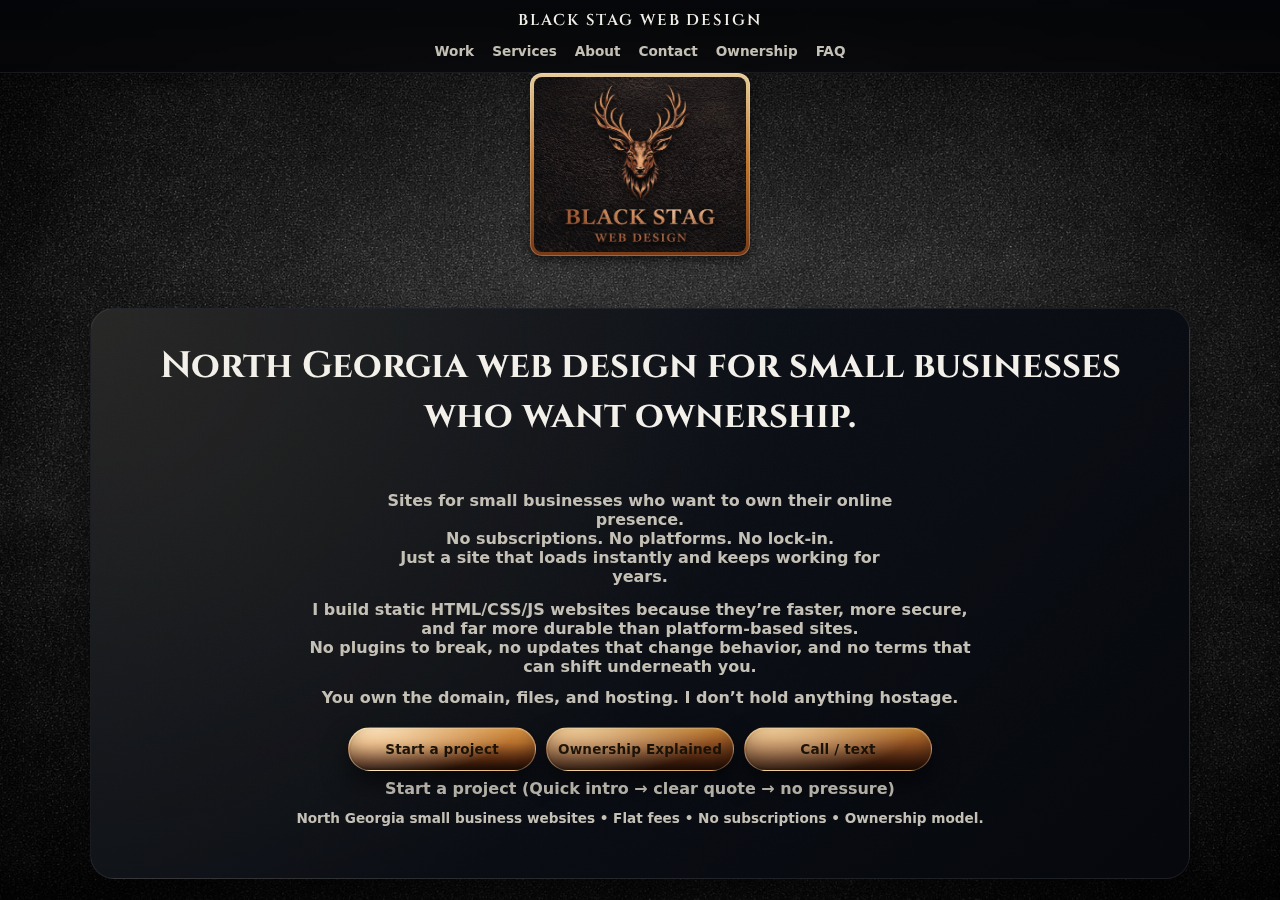
<file: index.html>
<!doctype html>
<html lang="en">
<head>
  <meta charset="utf-8" />
  <meta name="viewport" content="width=device-width, initial-scale=1" />

  <title>North Georgia Web Design | Black Stag Web Design</title>

  <meta name="description" content="North Georgia web design for small businesses. Fast mobile-first sites built to generate calls. Flat fees, no subscriptions, and you own the site when it’s done." />

  <link rel="canonical" href="https://blackstagweb.com/" />
  <meta name="robots" content="index,follow,max-image-preview:large" />

  <meta property="og:site_name" content="Black Stag Web Design" />
  <meta property="og:type" content="website" />
  <meta property="og:title" content="blackstagweb.com" />
  <meta property="og:description" content="North Georgia web design. Custom-coded websites you actually own." />
  <meta property="og:url" content="https://blackstagweb.com/" />

  <meta property="og:image" content="https://blackstagweb.com/stag-studio/bsw-logo.png" />
  <meta property="og:image:secure_url" content="https://blackstagweb.com/stag-studio/bsw-logo.png" />
  <meta property="og:image:alt" content="Black Stag Web Design logo" />

  <meta name="twitter:card" content="summary_large_image" />
  <meta name="twitter:title" content="blackstagweb.com" />
  <meta name="twitter:description" content="North Georgia web design. Custom-coded websites you actually own." />
  <meta name="twitter:image" content="https://blackstagweb.com/stag-studio/bsw-logo.png" />
  <meta name="twitter:image:alt" content="Black Stag Web Design logo" />

  <link rel="preconnect" href="https://fonts.googleapis.com" />
  <link rel="preconnect" href="https://fonts.gstatic.com" crossorigin />
  <link href="https://fonts.googleapis.com/css2?family=Cinzel:wght@500;700&display=swap" rel="stylesheet" />

  <link rel="stylesheet" href="styles.css" />

  <script type="application/ld+json">
{
  "@context": "https://schema.org",
  "@graph": [
    {
      "@type": "LocalBusiness",
      "@id": "https://blackstagweb.com/#business",
      "name": "Black Stag Web Design",
      "url": "https://blackstagweb.com/",
      "image": "https://blackstagweb.com/stag-studio/bsw-logo.png",
      "telephone": "+17067250972",
      "email": "blackstagwebdesign@gmail.com",
      "description": "Fast, durable websites for small businesses. Ownership, not rental. No subscriptions. No lock-in.",
      "address": {
        "@type": "PostalAddress",
        "addressLocality": "Cleveland",
        "addressRegion": "GA",
        "addressCountry": "US"
      },
      "priceRange": "$$",
      "areaServed": [
        { "@type": "AdministrativeArea", "name": "North Georgia" },
        { "@type": "State", "name": "Georgia" }
      ],
      "sameAs": [
  "https://instagram.com/blackstagstudio",
  "https://www.facebook.com/profile.php?id=61588347274823",
  "https://share.google/pDAACjSleCs0ukdAa"
],
      "contactPoint": [
        {
          "@type": "ContactPoint",
          "contactType": "sales",
          "telephone": "+17067250972",
          "email": "blackstagwebdesign@gmail.com",
          "areaServed": ["US"],
          "availableLanguage": ["en"]
        }
      ]
    },
    {
      "@type": "WebSite",
      "@id": "https://blackstagweb.com/#website",
      "url": "https://blackstagweb.com/",
      "name": "Black Stag Web Design",
      "publisher": { "@id": "https://blackstagweb.com/#business" }
    },
    {
      "@type": "WebPage",
      "@id": "https://blackstagweb.com/#webpage",
      "url": "https://blackstagweb.com/",
      "name": "North Georgia Web Design | Black Stag Web Design",
      "description": "North Georgia web design for small businesses. Fast mobile-first sites built to generate calls. Flat fees, no subscriptions, and you own the site when it’s done.",
      "isPartOf": { "@id": "https://blackstagweb.com/#website" },
      "about": { "@id": "https://blackstagweb.com/#business" },
      "primaryImageOfPage": {
        "@type": "ImageObject",
        "url": "https://blackstagweb.com/stag-studio/bsw-logo.png"
      },
      "potentialAction": [
        {
          "@type": "ContactAction",
          "name": "Start a project",
          "target": "https://docs.google.com/forms/d/e/1FAIpQLSdvh4sgUyHin-EeEdrreMRES-Ah1KbDafmRfiDVcODj7ZKzPg/viewform"
        }
      ]
    },
    {
      "@type": "Service",
      "@id": "https://blackstagweb.com/#service-webdesign",
      "name": "Small business web design and build",
      "serviceType": "Web design and development",
      "provider": { "@id": "https://blackstagweb.com/#business" },
      "areaServed": [
        { "@type": "AdministrativeArea", "name": "North Georgia" },
        { "@type": "State", "name": "Georgia" }
      ],
      "hasOfferCatalog": {
        "@type": "OfferCatalog",
        "name": "Packages",
        "itemListElement": [
          {
            "@type": "Offer",
            "name": "Tier One - One-page build",
            "priceSpecification": {
              "@type": "PriceSpecification",
              "priceCurrency": "USD",
              "minPrice": "250",
              "maxPrice": "600"
            }
          },
          {
            "@type": "Offer",
            "name": "Tier Two - Up to 5 pages",
            "priceSpecification": {
              "@type": "PriceSpecification",
              "priceCurrency": "USD",
              "minPrice": "800",
              "maxPrice": "1000"
            }
          }
        ]
      }
    }
  ]
}
</script>

  <style>
    .skip-link{
      position:absolute; left:-999px; top:auto; width:1px; height:1px; overflow:hidden;
    }
    .skip-link:focus{
      left:12px; top:12px; width:auto; height:auto; padding:10px 12px;
      background:#10151d; color:#f3f0ea; z-index:9999; border-radius:10px;
      outline:2px solid rgba(217,178,107,.65);
    }

    /* Service page lists: no bullets, centered block */
    .link-list{
      list-style: none;
      padding: 0;
      margin: 0 auto 10px;
      display: inline-block;
      text-align: left;
    }
    .link-list li{
      margin: 6px 0;
    }
  </style>
</head>

<body>
<a class="skip-link" href="#main">Skip to content</a>

<div id="page">
<header class="site-header">
  <div class="wrap header-inner">
    <span class="brand-main">Black Stag Web Design</span>
    <div class="brand"></div>

    <nav class="main-nav" aria-label="Primary navigation">
      <a href="#work">Work</a>
      <a href="#services">Services</a>
      <a href="#about">About</a>
      <a href="#contact">Contact</a>
      <a href="/ownership.html">Ownership</a>
      <a href="/faq.html">FAQ</a>
    </nav>
  </div>
</header>

<main id="main">
  <img
    src="/stag-studio/bsw-logo.png"
    alt="Black Stag Web Design logo"
    class="brand-logo"
    loading="eager"
    decoding="async"
  />

  <!-- HERO -->
  <section class="hero" id="top">
    <div class="wrap hero-inner">
      <div class="hero-copy">
        <h1>North Georgia web design for small businesses who want ownership.</h1>
        <br>
        <br>

        <p>
          Sites for small businesses who want to own their online presence.
          <br>
          No subscriptions. No platforms. No lock-in.
          <br>
          Just a site that loads instantly and keeps working for years.
        </p>

        <p style="margin-top:.85rem; max-width:60ch;">
          I build static HTML/CSS/JS websites because they’re faster, more secure, and far more durable than platform-based sites.
          <br>
          No plugins to break, no updates that change behavior, and no terms that can shift underneath you.
        </p>

        <p style="margin-top:.75rem; font-weight:600;">
          You own the domain, files, and hosting. I don’t hold anything hostage.
        </p>

        <div class="hero-actions">
          <a
            href="https://docs.google.com/forms/d/e/1FAIpQLSdvh4sgUyHin-EeEdrreMRES-Ah1KbDafmRfiDVcODj7ZKzPg/viewform"
            class="btn btn-primary"
            target="_blank"
            rel="noopener noreferrer"
          >
            Start a project
          </a>

          <a href="/ownership.html" class="btn">
            Ownership Explained
          </a>

          <a href="tel:17067250972" class="btn">Call / text</a>
        </div>

        <p style="margin-top:.55rem; opacity:.9;">
          <strong>Start a project</strong> (Quick intro → clear quote → no pressure)
        </p>

        <p class="hero-tagline">
          North Georgia small business websites • Flat fees • No subscriptions • Ownership model.
        </p>
      </div>
    </div>
  </section>

  <!-- SERVICES -->
  <section class="section" id="services">
    <div class="wrap">
      <h2>Two simple packages. No subscriptions.</h2>

      <p class="section-intro">
        Pricing reflects a complete, ownership-based build — not a template rental or a monthly service.
        <br>
        <strong>Best fit for businesses who want something solid and done right — not the cheapest option.</strong>
      </p>

      <div class="offer-grid">
        <article class="offer-card">
          <h3>Tier One — One-page build · $250–$600</h3>
          <ul>
            <li>One-page site (story, services/menu, contact, socials)</li>
            <li>Mobile-first layout for weak cell signal</li>
            <li>Tap-to-call, directions, and simple contact link</li>
            <li>Clean design using your branding &amp; photos</li>
            <li>You own the code — portable, no subscriptions</li>
            <li><strong>Single revision pass included</strong></li>
          </ul>
        </article>

        <article class="offer-card offer-secondary">
          <h3>Tier Two — Up to 5 pages · $800–$1000</h3>
          <ul>
            <li><strong>Built for phones first, scaled for tablet &amp; desktop</strong></li>
            <li>Up to 5 pages (home, about, services/menu, gallery/products, contact)</li>
            <li>Room for menus, galleries, product groupings, and FAQs</li>
            <li>Basic SEO structure (titles, descriptions, headings)</li>
            <li><strong>Domain + hosting in your name</strong></li>
          </ul>
        </article>
      </div>
      <br>
      <br>

      <p class="section-intro">
        Projects use a <strong>50% deposit</strong> to book and <strong>50% on launch</strong>.
        Post-launch updates are available at <strong>$60/hr</strong> — only when you need them.
      </p>

      <div style="margin-top:1.25rem;">
        <h3 style="margin:0 0 .4rem;">How projects work</h3>
        <ul>
          <li>We agree on page count and scope up front</li>
          <li>You get a defined number of revision rounds</li>
          <li>Additional changes are quoted clearly before work begins</li>
          <li>Once launched, the site is yours — no dependency on me or a platform</li>
        </ul>
      </div>

      <p style="margin-top:1.1rem; opacity:.9;">
        If you’re looking for ongoing content creation, social media management, or a platform-based site, I’m probably not the right fit.
      </p>
    </div>
  </section>

  <!-- WORK / PORTFOLIO -->
  <section class="section" id="work">
    <div class="wrap">
      <h2>Selected work</h2>
      <p class="section-intro">
        A mix of live client sites, in-development builds, and concept demos. Click any card to open in a new tab.
      </p>

      <div class="projects-grid">

        <!-- Southern Pressure Washing (FEATURED) -->
        <article class="project project-flagship project-featured">
          <div class="project-media">
            <a href="https://southernpresswashing.com" target="_blank" rel="noopener noreferrer">
              <img src="./stag-studio/spw-web.png" class="shot shot-desktop" alt="Southern Pressure Washing website — desktop view" loading="lazy" decoding="async" />
              <img src="./stag-studio/spw-mobile.png" class="shot shot-mobile" alt="Southern Pressure Washing website — mobile view" loading="lazy" decoding="async" />
            </a>
          </div>
          <div class="project-copy">
            <h3>Southern Pressure Washing</h3>
            <p class="project-type">Live client site · Contractor · Mobile cleaning (North Georgia)</p>
            <p>Built for fast load times and local SEO, with a mobile-first layout designed to turn visitors into calls.</p>
          </div>
        </article>

        <!-- Black Stag Inn -->
        <article class="project project-flagship">
          <div class="project-media">
            <a href="https://www.blackstaginn.com" target="_blank" rel="noopener noreferrer">
              <img src="./stag-studio/black-stag-inn-web.png" class="shot shot-desktop" alt="Black Stag Inn website — desktop view" loading="lazy" decoding="async" />
              <img src="./stag-studio/black-stag-inn-mobile.png" class="shot shot-mobile" alt="Black Stag Inn website — mobile view" loading="lazy" decoding="async" />
            </a>
          </div>
          <div class="project-copy">
            <h3>Black Stag Inn</h3>
            <p class="project-type">Live site · Boutique hospitality · Flagship build</p>
            <p>Built for speed and clarity across multiple pages, with strong mobile performance and clean structure for SEO.</p>
          </div>
        </article>

        <!-- Black Stag Fusion BBQ -->
        <article class="project project-flagship">
          <div class="project-media">
            <a href="https://blackstagfusionbbq.com" target="_blank" rel="noopener noreferrer">
              <img src="./stag-studio/stag-bbq-web.png" class="shot shot-desktop" alt="Black Stag Fusion BBQ website — desktop view" loading="lazy" decoding="async" />
              <img src="./stag-studio/stag-bbq-mobile.png" class="shot shot-mobile" alt="Black Stag Fusion BBQ website — mobile view" loading="lazy" decoding="async" />
            </a>
          </div>
          <div class="project-copy">
            <h3>Black Stag Fusion BBQ</h3>
            <p class="project-type">Live site · Food truck · Brand &amp; launch site</p>
            <p>Mobile-first site built for speed, menus, and tap-to-contact flow.</p>
          </div>
        </article>

        <!-- Lace & Leather -->
        <article class="project">
          <div class="project-media">
            <a href="https://theblackstaginn.github.io/laceandleather/" target="_blank" rel="noopener noreferrer">
              <img src="./stag-studio/lace-leather-web.png" class="shot shot-desktop" alt="Lace & Leather digital products website — desktop view" loading="lazy" decoding="async" />
              <img src="./stag-studio/lace-leather-mobile.png" class="shot shot-mobile" alt="Lace & Leather digital products website — mobile view" loading="lazy" decoding="async" />
            </a>
          </div>
          <div class="project-copy">
            <h3>Lace &amp; Leather</h3>
            <p class="project-type">Live site · Digital products · Brand &amp; funnels</p>
            <p>Built for performance and clean product navigation with a durable, owned-code foundation.</p>
          </div>
        </article>

        <!-- Liminal Vault Studio -->
        <article class="project">
          <div class="project-media">
            <a href="https://theblackstaginn.github.io/liminal-vault/" target="_blank" rel="noopener noreferrer">
              <img src="./stag-studio/lvs-web.png" class="shot shot-desktop" alt="Liminal Vault Studio website — desktop view" loading="lazy" decoding="async" />
              <img src="./stag-studio/lvs-mobile.png" class="shot shot-mobile" alt="Liminal Vault Studio website — mobile view" loading="lazy" decoding="async" />
            </a>
          </div>
          <div class="project-copy">
            <h3>Liminal Vault Studio</h3>
            <p class="project-type">Pre-launch build (not live) · Studio site · Premium glass layout</p>
            <p class="project-disclaimer">
              Website created by Black Stag Web Design for an upcoming studio.
            </p>
          </div>
        </article>

        <!-- Leaf Grocery -->
        <article class="project">
          <div class="project-media">
            <a href="https://leafdeli.com/" target="_blank" rel="noopener noreferrer">
              <img src="./stag-studio/leaf-web.png" class="shot shot-desktop" alt="Leaf Grocery &amp; Deli website concept — desktop view" loading="lazy" decoding="async" />
              <img src="./stag-studio/leaf-mobile.png" class="shot shot-mobile" alt="Leaf Grocery &amp; Deli website concept — mobile view" loading="lazy" decoding="async" />
            </a>
          </div>
          <div class="project-copy">
            <h3>Leaf Grocery &amp; Deli</h3>
            <p class="project-type">Restaurant/Convenience/Grocery · One-page build</p>
            <p class="project-disclaimer">
             Live site built for a local convenienc, grocery & deli.
            </p>
          </div>
        </article>

        <!-- Living Waters -->
        <article class="project">
          <div class="project-media">
            <a href="https://theblackstaginn.github.io/Living-Waters-Aquascapes/" target="_blank" rel="noopener noreferrer">
              <img src="./stag-studio/living-waters-web.png" class="shot shot-desktop" alt="Living Waters Aquascapes website concept — desktop view" loading="lazy" decoding="async" />
              <img src="./stag-studio/living-waters-mobile.png" class="shot shot-mobile" alt="Living Waters Aquascapes website concept — mobile view" loading="lazy" decoding="async" />
            </a>
          </div>
          <div class="project-copy">
            <h3>Living Waters Aquascapes</h3>
            <p class="project-type">Concept build (not live) · Contractor · Portfolio site</p>
            <p class="project-disclaimer">
              Concept website created by Black Stag Web Design for demonstration purposes.
              Not an official site. No affiliation or endorsement implied.
            </p>
          </div>
        </article>

        <!-- Farmhouse Coffee -->
        <article class="project">
          <div class="project-media">
            <a href="https://theblackstaginn.github.io/fhcoffeemock/" target="_blank" rel="noopener noreferrer">
              <img src="./stag-studio/fh-coffee-web.png" class="shot shot-desktop" alt="Farmhouse Coffee website concept — desktop view" loading="lazy" decoding="async" />
              <img src="./stag-studio/fh-coffee-mobile.png" class="shot shot-mobile" alt="Farmhouse Coffee website concept — mobile view" loading="lazy" decoding="async" />
            </a>
          </div>
          <div class="project-copy">
            <h3>Farmhouse Coffee</h3>
            <p class="project-type">Concept build (not live) · Coffee shop · One-page build</p>
            <p class="project-disclaimer">
              Concept website created by Black Stag Web Design for demonstration purposes.
              Not an official site. No affiliation or endorsement implied.
            </p>
          </div>
        </article>

        <!-- 2 Wolves -->
        <article class="project">
          <div class="project-media">
            <a href="https://theblackstaginn.github.io/2wolvesmock/" target="_blank" rel="noopener noreferrer">
              <img src="./stag-studio/2-wolves-web.png" class="shot shot-desktop" alt="2 Wolves Apothecary website concept — desktop view" loading="lazy" decoding="async" />
              <img src="./stag-studio/2-wolves-mobile.png" class="shot shot-mobile" alt="2 Wolves Apothecary website concept — mobile view" loading="lazy" decoding="async" />
            </a>
          </div>
          <div class="project-copy">
            <h3>2 Wolves Apothecary</h3>
            <p class="project-type">Concept build (not live) · Apothecary · One-page build</p>
            <p class="project-disclaimer">
              Concept website created by Black Stag Web Design for demonstration purposes.
              Not an official site. No affiliation or endorsement implied.
            </p>
          </div>
        </article>

        <!-- Helen Hat Company -->
        <article class="project">
          <div class="project-media">
            <a href="https://theblackstaginn.github.io/helenhatmock/" target="_blank" rel="noopener noreferrer">
              <img src="./stag-studio/helen-hat-web.png" class="shot shot-desktop" alt="Helen Hat Co. website concept — desktop view" loading="lazy" decoding="async" />
              <img src="./stag-studio/helen-hat-mobile.png" class="shot shot-mobile" alt="Helen Hat Co. website concept — mobile view" loading="lazy" decoding="async" />
            </a>
          </div>
          <div class="project-copy">
            <h3>Helen Hat Co.</h3>
            <p class="project-type">Concept build (not live) · Boutique retail · One-page build</p>
            <p class="project-disclaimer">
              Concept website created by Black Stag Web Design for demonstration purposes.
              Not an official site. No affiliation or endorsement implied.
            </p>
          </div>
        </article>

        <!-- Honey on the Hill -->
        <article class="project">
          <div class="project-media">
            <a href="https://theblackstaginn.github.io/HOTHMOCK/" target="_blank" rel="noopener noreferrer">
              <img src="./stag-studio/honey-hill-web.png" class="shot shot-desktop" alt="Honey on the Hill website concept — desktop view" loading="lazy" decoding="async" />
              <img src="./stag-studio/honey-hill-mobile.png" class="shot shot-mobile" alt="Honey on the Hill website concept — mobile view" loading="lazy" decoding="async" />
            </a>
          </div>
          <div class="project-copy">
            <h3>Honey on the Hill</h3>
            <p class="project-type">Concept build (not live) · Boutique retail · One-page build</p>
            <p class="project-disclaimer">
              Concept website created by Black Stag Web Design for demonstration purposes.
              Not an official site. No affiliation or endorsement implied.
            </p>
          </div>
        </article>

        <!-- Revival -->
        <article class="project">
          <div class="project-media">
            <a href="https://theblackstaginn.github.io/revivalmock/" target="_blank" rel="noopener noreferrer">
              <img src="./stag-studio/revival-web.png" class="shot shot-desktop" alt="Revival Gifts &amp; Apparel website concept — desktop view" loading="lazy" decoding="async" />
              <img src="./stag-studio/revival-mobile.png" class="shot shot-mobile" alt="Revival Gifts &amp; Apparel website concept — mobile view" loading="lazy" decoding="async" />
            </a>
          </div>
          <div class="project-copy">
            <h3>Revival Gifts &amp; Apparel</h3>
            <p class="project-type">Concept build (not live) · Boutique retail · One-page build</p>
            <p class="project-disclaimer">
              Concept website created by Black Stag Web Design for demonstration purposes.
              Not an official site. No affiliation or endorsement implied.
            </p>
          </div>
        </article>

      </div>
    </div>
  </section>

  <!-- ABOUT -->
  <section class="section" id="about">
    <div class="wrap">
      <h2>About Black Stag Web Design</h2>
      <p class="section-intro">
        I build custom-coded websites for small businesses that value clarity over gimmicks and actual ownership over rented platforms.
        The result is durable infrastructure: fast load times, clean structure for SEO, and a site you control.
        <br><br>
        You own the domain, files, and hosting. I don’t hold anything hostage.
        <br><br>
        If you’re not sure which kind of site you have now, read the <a href="/ownership.html">Ownership guide</a> or skim the <a href="/faq.html">FAQ</a>.
      </p>
    </div>
  </section>

  <section class="section" id="pages">
    <div class="wrap">
      <h2>Service pages</h2>
      <p class="section-intro">
        Industry-specific pages built around what actually converts on phones in North Georgia.
      </p>

      <ul class="link-list">
        <li><a href="/north-georgia-web-design.html">North Georgia Web Design</a></li>
        <li><a href="/restaurants-food-trucks.html">Restaurants &amp; Food Trucks</a></li>
        <li><a href="/contractors-trades.html">Contractors &amp; Trades</a></li>
        <li><a href="/salons-tattoo.html">Salons &amp; Tattoo Studios</a></li>
      </ul>

      <h3 style="margin-top:18px;">Guides</h3>
      <ul class="link-list">
        <li><a href="/ownership.html">Website Ownership vs Rental</a></li>
        <li><a href="/faq.html">FAQ: Ownership, Platforms, Pricing</a></li>
      </ul>

      <h3 style="margin-top:18px;">Case studies</h3>
      <ul class="link-list">
        <li><a href="/leaf-case-study.html">Leaf Grocery &amp; Deli (Case Study)</a></li>
      </ul>
    </div>
  </section>

  <!-- CONTACT -->
  <section class="section" id="contact">
    <div class="wrap">
      <h2>Ready to talk?</h2>
      <p class="section-intro">
        Most projects fall between <strong>$250 and $1000</strong>.
        Share your current website or socials and what you want fixed, and I’ll send a clear quote.
        <br>
        <strong>Start a project</strong> (Quick intro → clear quote → no pressure)
      </p>
      <div class="contact-grid">
        <div class="contact-block">
          <h3>Call or text</h3>
          <p><a href="tel:17067250972">(706) 725-0972</a></p>
        </div>
        <div class="contact-block">
          <h3>Email</h3>
          <p>
            <a
              href="https://docs.google.com/forms/d/e/1FAIpQLSdvh4sgUyHin-EeEdrreMRES-Ah1KbDafmRfiDVcODj7ZKzPg/viewform"
              target="_blank"
              rel="noopener noreferrer"
            >
              Start the project form
            </a>
          </p>
          <p style="margin:.35rem 0 0; opacity:.85;">
            Or email: <a href="mailto:blackstagwebdesign@gmail.com">blackstagwebdesign@gmail.com</a>
          </p>
        </div>
      </div>
    </div>
  </section>

</main>

<section class="section">
  <div class="wrap">
    <h2>Serving North Georgia</h2>
    <p class="section-intro">
      Based in Cleveland, Georgia and building mobile-first websites for small businesses across North Georgia.
      Built for restaurants, food trucks, tattoo studios, salons, contractors, boutiques, and service businesses.
    </p>
    <p class="section-intro" style="margin-top:.35rem;">
      Looking for a local page? Start here:
      <a href="/cleveland-ga-web-design.html">Web design in Cleveland, GA</a>
      &nbsp;|&nbsp;
      <a href="/north-georgia-web-design.html">North Georgia web design</a>
    </p>
  </div>
</section>

<footer class="site-footer">
  <div class="wrap">
    <div class="footer-inner">
      <p>&copy; <span id="year"></span> Black Stag Web Design. All rights reserved.</p>

      <p class="footer-secondary">
  Find me on Instagram:
  <a href="https://instagram.com/blackstagstudio" target="_blank" rel="noopener noreferrer">@blackstagstudio</a>
</p>

<p class="footer-secondary">
  Find me on Facebook:
  <a href="https://www.facebook.com/profile.php?id=61588347274823" target="_blank" rel="noopener noreferrer">Black Stag Web</a>
</p>

<p class="footer-secondary">
  Google Business Profile:
  <a href="https://share.google/pDAACjSleCs0ukdAa" target="_blank" rel="noopener noreferrer">
    View on Google
  </a>
</p>
      </p>

      <p style="margin-top:.4rem;">
        ~ THIS IS DIGITAL LAND OWNERSHIP FOR SMALL BUSINESSES ~
      </p>
    </div>

    <section class="section" id="home-faq">
      <div class="wrap">
        <h2>Quick answers</h2>
        <div style="max-width:70ch; margin:0 auto; text-align:center;">
          <h3 style="margin:.8rem 0 .25rem;">How much does a site cost?</h3>
          <p class="section-intro">Most projects fall between $250 and $1000, depending on scope and page count.</p>

          <h3 style="margin:.8rem 0 .25rem;">Do I own the site when it’s done?</h3>
          <p class="section-intro">Yes. You own the domain, files, and hosting. No subscriptions, no lock-in.</p>

          <h3 style="margin:.8rem 0 .25rem;">What areas do you serve?</h3>
          <p class="section-intro">Based in Cleveland, GA and serving North Georgia.</p>
        </div>
      </div>
    </section>

    <p style="margin-top:.6rem; text-align:center;">
      Website by:
      <a href="https://blackstagweb.com" target="_blank" rel="noopener noreferrer">Black Stag Web Design</a>
      &nbsp;|&nbsp;
      Textures by:
      <a href="https://laceleatherarcane.com" target="_blank" rel="noopener noreferrer">Lace &amp; Leather</a>
    </p>
  </div>
</footer>

</div>

<script>
  document.getElementById("year").textContent = new Date().getFullYear();
</script>

</body>
</html>
</file>
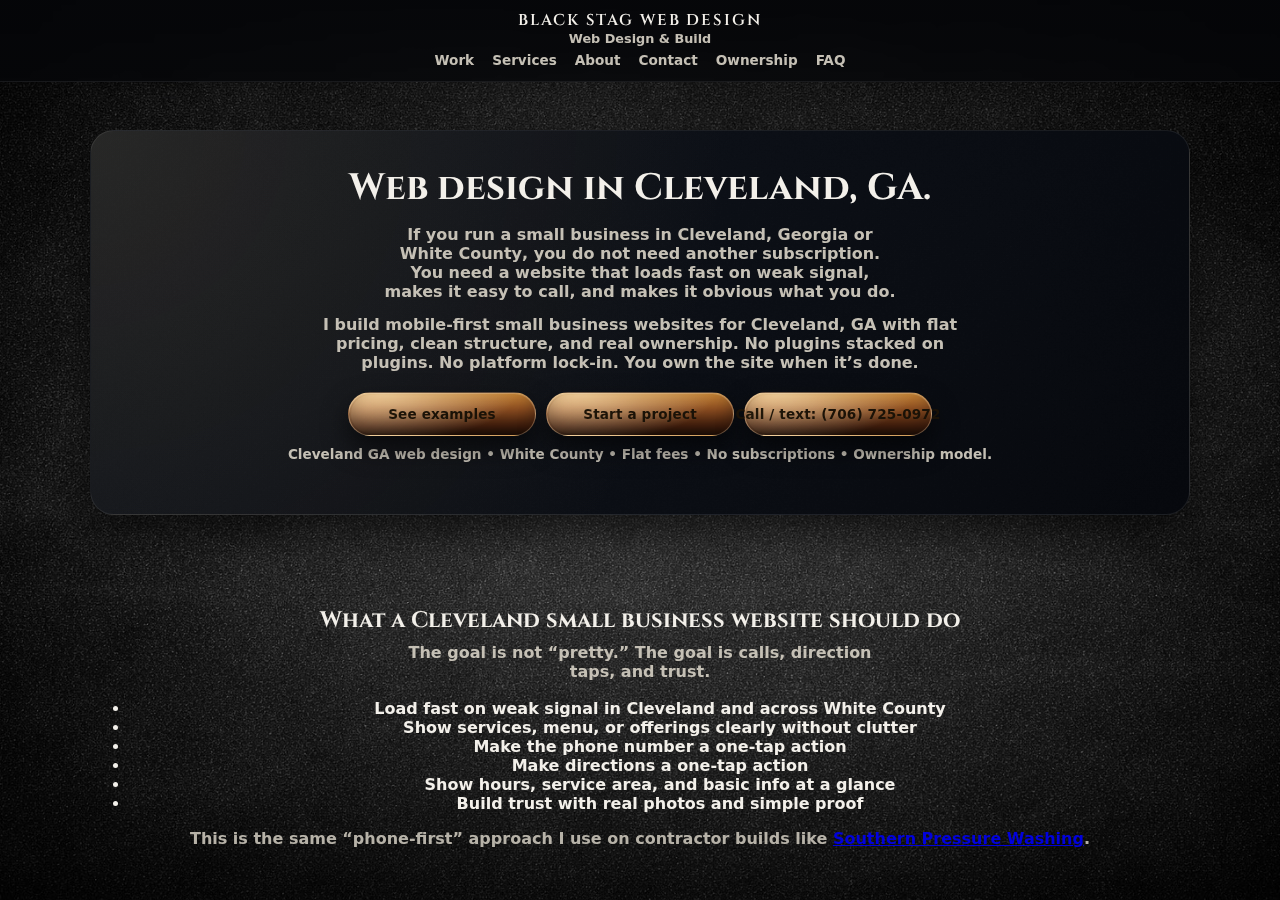
<file: cleveland-ga-web-design.html>
<!doctype html>
<html lang="en">
<head>
  <meta charset="utf-8" />
  <meta name="viewport" content="width=device-width, initial-scale=1" />

  <title>Web Design Cleveland GA | Black Stag Web Design</title>
  <meta name="description" content="Web design in Cleveland, GA: fast mobile-first small business websites built to generate calls. Flat fees, no subscriptions, and you own the site when it’s done." />

  <link rel="canonical" href="https://blackstagweb.com/cleveland-ga-web-design.html" />

  <!-- Open Graph -->
  <meta property="og:site_name" content="Black Stag Web Design" />
  <meta property="og:type" content="website" />
  <meta property="og:title" content="Web Design Cleveland GA | Black Stag Web Design" />
  <meta property="og:description" content="Mobile-first small business websites built for speed, calls, and ownership in Cleveland, GA and White County." />
  <meta property="og:url" content="https://blackstagweb.com/cleveland-ga-web-design.html" />
  <meta property="og:image" content="https://blackstagweb.com/stag-studio/spw-web.png" />
  <meta property="og:image:alt" content="Example website build by Black Stag Web Design" />

  <!-- Twitter -->
  <meta name="twitter:card" content="summary_large_image" />
  <meta name="twitter:title" content="Web Design Cleveland GA | Black Stag Web Design" />
  <meta name="twitter:description" content="Mobile-first small business websites built for speed, calls, and ownership in Cleveland, GA and White County." />
  <meta name="twitter:image" content="https://blackstagweb.com/stag-studio/spw-web.png" />

  <!-- Performance -->
  <link rel="preconnect" href="https://fonts.googleapis.com" />
  <link rel="preconnect" href="https://fonts.gstatic.com" crossorigin />
  <link href="https://fonts.googleapis.com/css2?family=Cinzel:wght@500;700&display=swap" rel="stylesheet" />
  <link rel="stylesheet" href="styles.css" />

  <!-- Structured Data -->
  <script type="application/ld+json">
{
  "@context": "https://schema.org",
  "@graph": [
    {
      "@type": "LocalBusiness",
      "@id": "https://blackstagweb.com/#business",
      "name": "Black Stag Web Design",
      "url": "https://blackstagweb.com/",
      "telephone": "+17067250972",
      "email": "blackstagwebdesign@gmail.com",
      "description": "Custom-coded, mobile-first websites for small businesses. Flat fees, no subscriptions, and true ownership of your site.",
      "address": {
        "@type": "PostalAddress",
        "addressLocality": "Cleveland",
        "addressRegion": "GA",
        "addressCountry": "US"
      },
      "areaServed": [
        { "@type": "City", "name": "Cleveland" },
        { "@type": "AdministrativeArea", "name": "White County" },
        { "@type": "AdministrativeArea", "name": "North Georgia" },
        { "@type": "State", "name": "Georgia" }
      ],
      "sameAs": [
        "https://instagram.com/blackstagstudio"
      ]
    },
    {
      "@type": "WebSite",
      "@id": "https://blackstagweb.com/#website",
      "url": "https://blackstagweb.com/",
      "name": "Black Stag Web Design",
      "publisher": { "@id": "https://blackstagweb.com/#business" }
    },
    {
      "@type": "BreadcrumbList",
      "@id": "https://blackstagweb.com/cleveland-ga-web-design.html#breadcrumbs",
      "itemListElement": [
        { "@type": "ListItem", "position": 1, "name": "Home", "item": "https://blackstagweb.com/" },
        { "@type": "ListItem", "position": 2, "name": "Web Design Cleveland GA", "item": "https://blackstagweb.com/cleveland-ga-web-design.html" }
      ]
    },
    {
      "@type": "WebPage",
      "@id": "https://blackstagweb.com/cleveland-ga-web-design.html#webpage",
      "url": "https://blackstagweb.com/cleveland-ga-web-design.html",
      "name": "Web Design Cleveland GA | Black Stag Web Design",
      "description": "Web design in Cleveland, GA: fast mobile-first small business websites built to generate calls. Flat fees, no subscriptions, and you own the site when it’s done.",
      "isPartOf": { "@id": "https://blackstagweb.com/#website" },
      "about": { "@id": "https://blackstagweb.com/#business" },
      "breadcrumb": { "@id": "https://blackstagweb.com/cleveland-ga-web-design.html#breadcrumbs" }
    },
    {
      "@type": "Service",
      "@id": "https://blackstagweb.com/cleveland-ga-web-design.html#service",
      "name": "Web design in Cleveland, GA",
      "serviceType": "Web design and development",
      "provider": { "@id": "https://blackstagweb.com/#business" },
      "areaServed": [
        { "@type": "City", "name": "Cleveland" },
        { "@type": "AdministrativeArea", "name": "White County" }
      ]
    },
    {
      "@type": "FAQPage",
      "@id": "https://blackstagweb.com/cleveland-ga-web-design.html#faq",
      "mainEntity": [
        {
          "@type": "Question",
          "name": "How much does a website cost in Cleveland, GA?",
          "acceptedAnswer": {
            "@type": "Answer",
            "text": "Most projects land between $250 and $1000 depending on scope. One-page builds are typically $250 to $600. Multi-page builds are typically $800 to $1000."
          }
        },
        {
          "@type": "Question",
          "name": "Do you build websites for small businesses in White County?",
          "acceptedAnswer": {
            "@type": "Answer",
            "text": "Yes. I build mobile-first websites for businesses in Cleveland and across White County, including service businesses, contractors, shops, and local hospitality."
          }
        },
        {
          "@type": "Question",
          "name": "Do I own the website when it’s done?",
          "acceptedAnswer": {
            "@type": "Answer",
            "text": "Yes. You own the domain, files, and hosting. The site is portable and not tied to a rental platform or monthly subscription."
          }
        }
      ]
    }
  ]
}
</script>

  <style>
    .skip-link{
      position:absolute; left:-999px; top:auto; width:1px; height:1px; overflow:hidden;
    }
    .skip-link:focus{
      left:12px; top:12px; width:auto; height:auto; padding:10px 12px;
      background:#10151d; color:#f3f0ea; z-index:9999; border-radius:10px;
      outline:2px solid rgba(217,178,107,.65);
    }
  </style>
</head>

<body>
<a class="skip-link" href="#main">Skip to content</a>

<div id="page">
  <header class="site-header">
    <div class="wrap header-inner">
      <div class="brand">
        <span class="brand-main">Black Stag Web Design</span>
        <span class="brand-sub">Web Design &amp; Build</span>
      </div>
      <nav class="main-nav" aria-label="Primary navigation">
        <a href="/#work">Work</a>
        <a href="/#services">Services</a>
        <a href="/#about">About</a>
        <a href="/#contact">Contact</a>
        <a href="/ownership.html">Ownership</a>
        <a href="/faq.html">FAQ</a>
      </nav>
    </div>
  </header>

  <main id="main">

    <section class="hero" id="top">
      <div class="wrap hero-inner">
        <div class="hero-copy">
          <h1>Web design in Cleveland, GA.</h1>

          <p>
            If you run a small business in <strong>Cleveland, Georgia</strong> or <strong>White County</strong>, you do not need another subscription.
            You need a website that loads fast on weak signal, makes it easy to call, and makes it obvious what you do.
          </p>

          <p style="margin-top:.85rem; max-width:60ch;">
            I build <strong>mobile-first small business websites</strong> for Cleveland, GA with flat pricing, clean structure, and real ownership.
            No plugins stacked on plugins. No platform lock-in. You own the site when it’s done.
          </p>

          <div class="hero-actions">
            <a href="/#work" class="btn">See examples</a>
            <a href="https://docs.google.com/forms/d/e/1FAIpQLSdvh4sgUyHin-EeEdrreMRES-Ah1KbDafmRfiDVcODj7ZKzPg/viewform" class="btn" target="_blank" rel="noopener noreferrer">Start a project</a>
            <a href="tel:17067250972" class="btn">Call / text: (706) 725-0972</a>
          </div>

          <p class="hero-tagline">
            Cleveland GA web design • White County • Flat fees • No subscriptions • Ownership model.
          </p>
        </div>
      </div>
    </section>

    <section class="section">
      <div class="wrap">
        <h2>What a Cleveland small business website should do</h2>
        <p class="section-intro">
          The goal is not “pretty.” The goal is <strong>calls, direction taps, and trust</strong>.
        </p>

        <ul>
          <li>Load fast on weak signal in Cleveland and across White County</li>
          <li>Show services, menu, or offerings clearly without clutter</li>
          <li>Make the phone number a one-tap action</li>
          <li>Make directions a one-tap action</li>
          <li>Show hours, service area, and basic info at a glance</li>
          <li>Build trust with real photos and simple proof</li>
        </ul>

        <p style="margin-top:1rem; opacity:.92;">
          This is the same “phone-first” approach I use on contractor builds like
          <a href="https://southernpresswashing.com" target="_blank" rel="noopener noreferrer">Southern Pressure Washing</a>.
        </p>
      </div>
    </section>

    <section class="section">
      <div class="wrap">
        <h2>Pricing (flat fee)</h2>
        <p class="section-intro">
          Most Cleveland GA website projects land between <strong>$250 and $1000</strong>, depending on scope.
        </p>

        <ul>
          <li>Single-page builds: <strong>$250–$600</strong> (simple, clean, built to convert)</li>
          <li>Multi-page builds: <strong>$800–$1000</strong> (more pages, galleries, FAQs, deeper structure)</li>
        </ul>

        <p style="margin-top:1rem;">
          For broader service-area coverage, see:
          <a href="/north-georgia-web-design.html">North Georgia web design</a>.
        </p>
      </div>
    </section>

    <section class="section">
      <div class="wrap">
        <h2>Ownership matters in Cleveland, GA</h2>
        <p class="section-intro">
          If your website disappears when you stop paying a platform, you are renting.
          Renting is fine until you realize the platform controls your files, your options, and your long-term cost.
        </p>

        <p>
          I build sites you can keep for years because they are simple and durable.
          Read the breakdown:
          <a href="/ownership.html">Ownership vs Rental</a>.
        </p>
      </div>
    </section>

    <section class="section">
      <div class="wrap">
        <h2>Who I build for in White County</h2>
        <p class="section-intro">
          Cleveland and White County have a lot of small operators who win by being found and being trusted.
          These builds work especially well for:
        </p>
        <ul>
          <li>Contractors and trades</li>
          <li>Food trucks and restaurants</li>
          <li>Boutiques and local retail</li>
          <li>Studios and services (tattoo, salon, wellness)</li>
          <li>Hospitality and local experiences</li>
        </ul>

        <p style="margin-top:1rem;">
          If you are a contractor, this page may also help:
          <a href="/contractors-trades.html">Web design for contractors and trades</a>.
        </p>
      </div>
    </section>

    <section class="section" id="audit">
      <div class="wrap">
        <h2>Free website ownership audit (Cleveland, GA)</h2>
        <p class="section-intro">
          Send your current website, Facebook page, or Google Business Profile.
          I will tell you what you are on, what is holding you back, and what is worth fixing.
        </p>

        <div class="hero-actions">
          <a href="mailto:blackstagwebdesign@gmail.com?subject=Cleveland%20GA%20Website%20Audit" class="btn">Email for an audit</a>
          <a href="tel:17067250972" class="btn">Call / text: (706) 725-0972</a>
        </div>

        <p style="margin-top:.9rem; opacity:.9;">
          Prefer “no pressure”? Use the project form:
          <a href="https://docs.google.com/forms/d/e/1FAIpQLSdvh4sgUyHin-EeEdrreMRES-Ah1KbDafmRfiDVcODj7ZKzPg/viewform" target="_blank" rel="noopener noreferrer">Start a project</a>.
        </p>
      </div>
    </section>

    <section class="section" id="faq">
      <div class="wrap">
        <h2>FAQ</h2>

        <h3 style="margin:.8rem 0 .25rem;">How much does a website cost in Cleveland, GA?</h3>
        <p class="section-intro">Most projects fall between $250 and $1000 depending on scope and page count.</p>

        <h3 style="margin:.8rem 0 .25rem;">Do you work in White County?</h3>
        <p class="section-intro">Yes. Cleveland, White County, and surrounding North Georgia towns.</p>

        <h3 style="margin:.8rem 0 .25rem;">Do I own the site when it’s done?</h3>
        <p class="section-intro">Yes. You own the domain, files, and hosting. No platform lock-in.</p>
      </div>
    </section>

  </main>

  <footer class="site-footer">
    <div class="wrap footer-inner">
      <p>&copy; <span id="year"></span> Black Stag Web Design. All rights reserved.</p>
      <p style="margin:.4rem 0 0; opacity:.9;">
        Based in Cleveland, GA • Serving White County and North Georgia
      </p>
      <p style="margin:.4rem 0 0;">
        <a href="tel:17067250972">(706) 725-0972</a> ·
        <a href="mailto:blackstagwebdesign@gmail.com">blackstagwebdesign@gmail.com</a>
      </p>
      <p style="margin:.6rem 0 0;">
        Textures by
        <a href="https://laceleatherarcane.com" target="_blank" rel="noopener noreferrer">
          Lace &amp; Leather
        </a>
      </p>
    </div>
  </footer>
</div>

<script>
  document.getElementById("year").textContent = new Date().getFullYear();
</script>

</body>
</html>
</file>
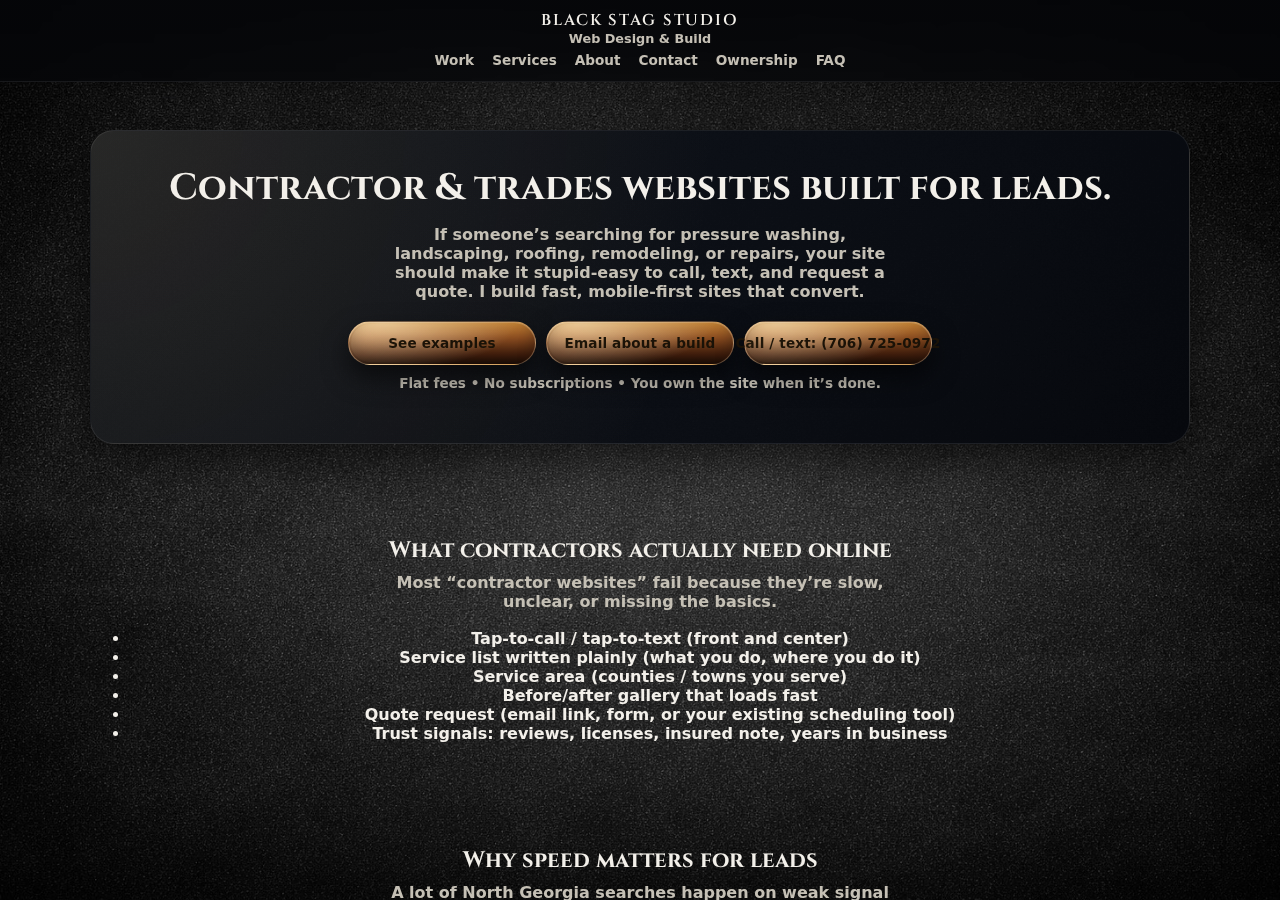
<file: contractors-trade.html>
<!doctype html>
<html lang="en">
<head>
  <meta charset="utf-8" />
  <meta name="viewport" content="width=device-width, initial-scale=1" />

  <title>Contractor & Trades Website Design in North Georgia | Black Stag Studio</title>
  <meta name="description" content="Websites for contractors and trades: fast load, tap-to-call, service areas, galleries, quote requests. Flat fees, no subscriptions, you own the site." />

  <link rel="canonical" href="https://blackstagweb.com/contractors-trades.html" />

  <meta property="og:site_name" content="Black Stag Studio" />
  <meta property="og:type" content="article" />
  <meta property="og:title" content="Contractor & Trades Websites — North Georgia" />
  <meta property="og:description" content="Tap-to-call, service areas, project galleries, quote requests — built for leads." />
  <meta property="og:url" content="https://blackstagweb.com/contractors-trades.html" />
  <meta property="og:image" content="https://blackstagweb.com/stag-studio/black-stag-inn-web.png" />

  <meta name="twitter:card" content="summary_large_image" />
  <meta name="twitter:title" content="Contractor & Trades Websites — North Georgia" />
  <meta name="twitter:description" content="Tap-to-call, service areas, project galleries, quote requests — built for leads." />
  <meta name="twitter:image" content="https://blackstagweb.com/stag-studio/black-stag-inn-web.png" />

  <link rel="preconnect" href="https://fonts.googleapis.com" />
  <link rel="preconnect" href="https://fonts.gstatic.com" crossorigin />
  <link href="https://fonts.googleapis.com/css2?family=Cinzel:wght@500;700&display=swap" rel="stylesheet" />
  <link rel="stylesheet" href="styles.css" />

  <script type="application/ld+json">
{
  "@context": "https://schema.org",
  "@graph": [
    {
      "@type": "LocalBusiness",
      "@id": "https://blackstagweb.com/#business",
      "name": "Black Stag Studio",
      "url": "https://blackstagweb.com/",
      "image": "https://blackstagweb.com/stag-studio/black-stag-inn-web.png",
      "telephone": "+17067250972",
      "email": "blackstagwebdesign@gmail.com",
      "address": {
        "@type": "PostalAddress",
        "addressLocality": "Cleveland",
        "addressRegion": "GA",
        "addressCountry": "US"
      },
      "areaServed": [
        { "@type": "AdministrativeArea", "name": "North Georgia" },
        { "@type": "State", "name": "Georgia" }
      ],
      "sameAs": [
        "https://instagram.com/blackstagstudio"
      ]
    },
    {
      "@type": "WebSite",
      "@id": "https://blackstagweb.com/#website",
      "url": "https://blackstagweb.com/",
      "name": "Black Stag Studio",
      "publisher": { "@id": "https://blackstagweb.com/#business" }
    },
    {
      "@type": "WebPage",
      "@id": "https://blackstagweb.com/contractors-trades.html#webpage",
      "url": "https://blackstagweb.com/contractors-trades.html",
      "name": "Contractor & Trades Website Design in North Georgia",
      "description": "Websites for contractors and trades: fast load, tap-to-call, service areas, galleries, quote requests. Flat fees, no subscriptions, you own the site.",
      "isPartOf": { "@id": "https://blackstagweb.com/#website" },
      "about": { "@id": "https://blackstagweb.com/#business" },
      "primaryImageOfPage": {
        "@type": "ImageObject",
        "url": "https://blackstagweb.com/stag-studio/black-stag-inn-web.png"
      }
    },
    {
      "@type": "Service",
      "@id": "https://blackstagweb.com/contractors-trades.html#service",
      "name": "Contractor and trades website design",
      "serviceType": "Web design and development",
      "provider": { "@id": "https://blackstagweb.com/#business" },
      "areaServed": [
        { "@type": "AdministrativeArea", "name": "North Georgia" },
        { "@type": "State", "name": "Georgia" }
      ]
    }
  ]
}
</script>

  <style>
    .skip-link{
      position:absolute; left:-999px; top:auto; width:1px; height:1px; overflow:hidden;
    }
    .skip-link:focus{
      left:12px; top:12px; width:auto; height:auto; padding:10px 12px;
      background:#10151d; color:#f3f0ea; z-index:9999; border-radius:10px;
      outline:2px solid rgba(217,178,107,.65);
    }
  </style>
</head>

<body>
<a class="skip-link" href="#main">Skip to content</a>

<div id="page">
  <header class="site-header">
    <div class="wrap header-inner">
      <div class="brand">
        <span class="brand-main">Black Stag Studio</span>
        <span class="brand-sub">Web Design &amp; Build</span>
      </div>
      <nav class="main-nav" aria-label="Primary navigation">
        <a href="/#work">Work</a>
        <a href="/#services">Services</a>
        <a href="/#about">About</a>
        <a href="/#contact">Contact</a>
        <a href="/ownership.html">Ownership</a>
        <a href="/faq.html">FAQ</a>
      </nav>
    </div>
  </header>

  <main id="main">

    <section class="hero" id="top">
      <div class="wrap hero-inner">
        <div class="hero-copy">
          <h1>Contractor &amp; trades websites built for leads.</h1>
          <p>
            If someone’s searching for pressure washing, landscaping, roofing, remodeling, or repairs,
            your site should make it stupid-easy to call, text, and request a quote.
            I build fast, mobile-first sites that convert.
          </p>
          <div class="hero-actions">
            <a href="/#work" class="btn">See examples</a>
            <a href="mailto:blackstagwebdesign@gmail.com?subject=Contractor%20Website%20Project" class="btn">Email about a build</a>
            <a href="tel:17067250972" class="btn">Call / text: (706) 725-0972</a>
          </div>
          <p class="hero-tagline">
            Flat fees • No subscriptions • You own the site when it’s done.
          </p>
        </div>
      </div>
    </section>

    <section class="section">
      <div class="wrap">
        <h2>What contractors actually need online</h2>
        <p class="section-intro">
          Most “contractor websites” fail because they’re slow, unclear, or missing the basics.
        </p>
        <ul>
          <li><strong>Tap-to-call / tap-to-text</strong> (front and center)</li>
          <li><strong>Service list</strong> written plainly (what you do, where you do it)</li>
          <li><strong>Service area</strong> (counties / towns you serve)</li>
          <li><strong>Before/after gallery</strong> that loads fast</li>
          <li><strong>Quote request</strong> (email link, form, or your existing scheduling tool)</li>
          <li>Trust signals: reviews, licenses, insured note, years in business</li>
        </ul>
      </div>
    </section>

    <section class="section">
      <div class="wrap">
        <h2>Why speed matters for leads</h2>
        <p class="section-intro">
          A lot of North Georgia searches happen on weak signal in a truck, at a job site, or on the road.
          If your site doesn’t load fast, you lose the call.
        </p>
        <p>
          Static HTML/CSS loads fast, costs little to run, and doesn’t break because a plugin updated itself.
          That’s why I build the “ownership way.”
        </p>
      </div>
    </section>

    <section class="section">
      <div class="wrap">
        <h2>Pricing (flat fee)</h2>
        <p class="section-intro">
          Most projects land between <strong>$250 and $1000</strong>, depending on scope and content readiness.
        </p>
        <ul>
          <li>Single-page lead capture build: <strong>$250–$600</strong></li>
          <li>Multi-page build (services, gallery, FAQs, service areas): <strong>$800–$1000</strong></li>
        </ul>
      </div>
    </section>

    <section class="section">
      <div class="wrap">
        <h2>Ownership (no lock-in)</h2>
        <p class="section-intro">
          You own the domain and the files. If you ever change providers, your site doesn’t vanish.
        </p>
        <p>
          If you want the full breakdown: <a href="/ownership.html">Ownership vs Rental</a>.
        </p>
      </div>
    </section>

    <section class="section" id="audit">
      <div class="wrap">
        <h2>Free website ownership audit</h2>
        <p class="section-intro">
          Send your current website or Facebook page. I’ll tell you what you’re on, what you’re paying for,
          and what’s worth fixing.
        </p>
        <div class="hero-actions">
          <a href="mailto:blackstagwebdesign@gmail.com?subject=Contractor%20Website%20Audit" class="btn">Email for an audit</a>
          <a href="tel:17067250972" class="btn">Call / text: (706) 725-0972</a>
        </div>
      </div>
    </section>

  </main>

  <footer class="site-footer">
    <div class="wrap footer-inner">
      <p>&copy; <span id="year"></span> Black Stag Studio. All rights reserved.</p>
    </div>
    <p>
      Textures by
      <a href="https://laceLeatherarcane.com" target="_blank" rel="noopener noreferrer">
        Lace &amp; Leather
      </a>
    </p>
  </footer>
</div>

<script>
  document.getElementById("year").textContent = new Date().getFullYear();
</script>

</body>
</html>
</file>
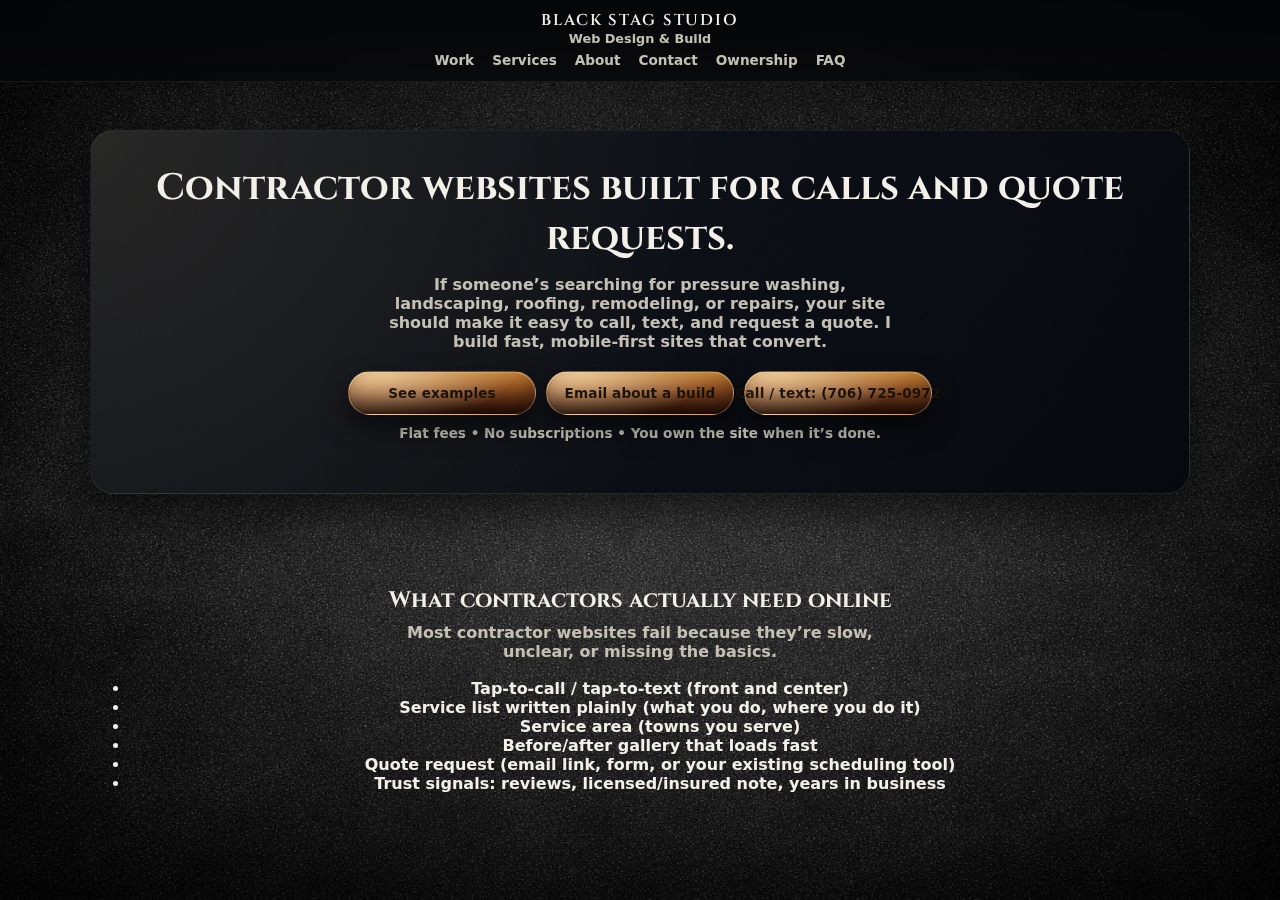
<file: contractors-trades.html>
<!doctype html>
<html lang="en">
<head>
  <meta charset="utf-8" />
  <meta name="viewport" content="width=device-width, initial-scale=1" />

  <!-- SEO: keyword-forward but still human -->
  <title>Contractor Website Design in North Georgia | Black Stag Studio</title>

  <!-- SEO: expand intent terms (still short, still accurate) -->
  <meta name="description" content="Contractor and trades websites in North Georgia built for calls and quote requests. Fast mobile-first load, clear service areas, galleries, and tap-to-call. Flat fees, no subscriptions, you own the site." />

  <link rel="canonical" href="https://blackstagweb.com/contractors-trades.html" />

  <!-- Robots -->
  <meta name="robots" content="index,follow,max-image-preview:large" />

  <meta property="og:site_name" content="Black Stag Studio" />
  <meta property="og:type" content="article" />
  <meta property="og:title" content="Contractor Website Design — North Georgia" />
  <meta property="og:description" content="Tap-to-call, service areas, project galleries, quote requests — built for leads." />
  <meta property="og:url" content="https://blackstagweb.com/contractors-trades.html" />
  <meta property="og:image" content="https://blackstagweb.com/stag-studio/black-stag-inn-web.png" />
  <meta property="og:image:alt" content="Black Stag Studio work example" />

  <meta name="twitter:card" content="summary_large_image" />
  <meta name="twitter:title" content="Contractor Website Design — North Georgia" />
  <meta name="twitter:description" content="Tap-to-call, service areas, project galleries, quote requests — built for leads." />
  <meta name="twitter:image" content="https://blackstagweb.com/stag-studio/black-stag-inn-web.png" />
  <meta name="twitter:image:alt" content="Black Stag Studio work example" />

  <link rel="preconnect" href="https://fonts.googleapis.com" />
  <link rel="preconnect" href="https://fonts.gstatic.com" crossorigin />
  <link href="https://fonts.googleapis.com/css2?family=Cinzel:wght@500;700&display=swap" rel="stylesheet" />
  <link rel="stylesheet" href="styles.css" />

  <script type="application/ld+json">
{
  "@context": "https://schema.org",
  "@graph": [
    {
      "@type": "LocalBusiness",
      "@id": "https://blackstagweb.com/#business",
      "name": "Black Stag Studio",
      "url": "https://blackstagweb.com/",
      "image": "https://blackstagweb.com/stag-studio/black-stag-inn-web.png",
      "telephone": "+17067250972",
      "email": "blackstagwebdesign@gmail.com",
      "address": {
        "@type": "PostalAddress",
        "addressLocality": "Cleveland",
        "addressRegion": "GA",
        "addressCountry": "US"
      },
      "areaServed": [
        { "@type": "AdministrativeArea", "name": "North Georgia" },
        { "@type": "State", "name": "Georgia" }
      ],
      "sameAs": [
        "https://instagram.com/blackstagstudio"
      ]
    },
    {
      "@type": "WebSite",
      "@id": "https://blackstagweb.com/#website",
      "url": "https://blackstagweb.com/",
      "name": "Black Stag Studio",
      "publisher": { "@id": "https://blackstagweb.com/#business" }
    },
    {
      "@type": "WebPage",
      "@id": "https://blackstagweb.com/contractors-trades.html#webpage",
      "url": "https://blackstagweb.com/contractors-trades.html",
      "name": "Contractor Website Design in North Georgia",
      "description": "Contractor and trades websites in North Georgia built for calls and quote requests. Fast mobile-first load, clear service areas, galleries, and tap-to-call. Flat fees, no subscriptions, you own the site.",
      "isPartOf": { "@id": "https://blackstagweb.com/#website" },
      "about": { "@id": "https://blackstagweb.com/#business" },
      "primaryImageOfPage": {
        "@type": "ImageObject",
        "url": "https://blackstagweb.com/stag-studio/black-stag-inn-web.png"
      }
    },
    {
      "@type": "Service",
      "@id": "https://blackstagweb.com/contractors-trades.html#service",
      "name": "Contractor and trades website design",
      "serviceType": "Web design and development",
      "provider": { "@id": "https://blackstagweb.com/#business" },
      "areaServed": [
        { "@type": "AdministrativeArea", "name": "North Georgia" },
        { "@type": "State", "name": "Georgia" }
      ]
    }
  ]
}
</script>

  <style>
    .skip-link{
      position:absolute; left:-999px; top:auto; width:1px; height:1px; overflow:hidden;
    }
    .skip-link:focus{
      left:12px; top:12px; width:auto; height:auto; padding:10px 12px;
      background:#10151d; color:#f3f0ea; z-index:9999; border-radius:10px;
      outline:2px solid rgba(217,178,107,.65);
    }
  </style>
</head>

<body>
<a class="skip-link" href="#main">Skip to content</a>

<div id="page">
  <header class="site-header">
    <div class="wrap header-inner">
      <div class="brand">
        <span class="brand-main">Black Stag Studio</span>
        <span class="brand-sub">Web Design &amp; Build</span>
      </div>
      <nav class="main-nav" aria-label="Primary navigation">
        <a href="/#work">Work</a>
        <a href="/#services">Services</a>
        <a href="/#about">About</a>
        <a href="/#contact">Contact</a>
        <a href="/ownership.html">Ownership</a>
        <a href="/faq.html">FAQ</a>
      </nav>
    </div>
  </header>

  <main id="main">

    <section class="hero" id="top">
      <div class="wrap hero-inner">
        <div class="hero-copy">
          <h1>Contractor websites built for calls and quote requests.</h1>
          <p>
            If someone’s searching for pressure washing, landscaping, roofing, remodeling, or repairs,
            your site should make it easy to call, text, and request a quote.
            I build fast, mobile-first sites that convert.
          </p>
          <div class="hero-actions">
            <a href="/#work" class="btn">See examples</a>
            <a href="mailto:blackstagwebdesign@gmail.com?subject=Contractor%20Website%20Project" class="btn">Email about a build</a>
            <a href="tel:17067250972" class="btn">Call / text: (706) 725-0972</a>
          </div>
          <p class="hero-tagline">
            Flat fees • No subscriptions • You own the site when it’s done.
          </p>
        </div>
      </div>
    </section>

    <section class="section">
      <div class="wrap">
        <h2>What contractors actually need online</h2>
        <p class="section-intro">
          Most contractor websites fail because they’re slow, unclear, or missing the basics.
        </p>
        <ul>
          <li><strong>Tap-to-call / tap-to-text</strong> (front and center)</li>
          <li><strong>Service list</strong> written plainly (what you do, where you do it)</li>
          <li><strong>Service area</strong> (towns you serve)</li>
          <li><strong>Before/after gallery</strong> that loads fast</li>
          <li><strong>Quote request</strong> (email link, form, or your existing scheduling tool)</li>
          <li>Trust signals: reviews, licensed/insured note, years in business</li>
        </ul>
      </div>
    </section>

    <section class="section">
      <div class="wrap">
        <h2>Why speed matters for leads</h2>
        <p class="section-intro">
          A lot of North Georgia searches happen on weak signal in a truck, at a job site, or on the road.
          If your site doesn’t load fast, you lose the call.
        </p>
        <p>
          Static HTML/CSS loads fast, costs little to run, and doesn’t break because a plugin updated itself.
          That’s why I build the ownership way.
        </p>
      </div>
    </section>

    <section class="section">
      <div class="wrap">
        <h2>Pricing (flat fee)</h2>
        <p class="section-intro">
          Most projects land between <strong>$250 and $1000</strong>, depending on scope and content readiness.
        </p>
        <ul>
          <li>Single-page lead capture build: <strong>$250–$600</strong></li>
          <li>Multi-page build (services, gallery, FAQs, service areas): <strong>$800–$1000</strong></li>
        </ul>

        <!-- SEO: internal link cluster without changing your layout -->
        <p style="margin-top:.9rem;">
          More service-area info:
          <a href="/north-georgia-web-design.html">North Georgia web design</a>
          &nbsp;|&nbsp;
          <a href="/cleveland-ga-web-design.html">Web design in Cleveland, GA</a>
        </p>
      </div>
    </section>

    <section class="section">
      <div class="wrap">
        <h2>Ownership (no lock-in)</h2>
        <p class="section-intro">
          You own the domain and the files. If you ever change providers, your site doesn’t vanish.
        </p>
        <p>
          If you want the full breakdown: <a href="/ownership.html">Ownership vs Rental</a>.
        </p>
      </div>
    </section>

    <section class="section" id="audit">
      <div class="wrap">
        <h2>Free website ownership audit</h2>
        <p class="section-intro">
          Send your current website or Facebook page. I’ll tell you what you’re on, what you’re paying for,
          and what’s worth fixing.
        </p>
        <div class="hero-actions">
          <a href="mailto:blackstagwebdesign@gmail.com?subject=Contractor%20Website%20Audit" class="btn">Email for an audit</a>
          <a href="tel:17067250972" class="btn">Call / text: (706) 725-0972</a>
        </div>
      </div>
    </section>

  </main>

  <footer class="site-footer">
    <div class="wrap footer-inner">
      <p>&copy; <span id="year"></span> Black Stag Studio. All rights reserved.</p>
    </div>
    <p>
      Textures by
      <a href="https://laceLeatherarcane.com" target="_blank" rel="noopener noreferrer">
        Lace &amp; Leather
      </a>
    </p>
  </footer>
</div>

<script>
  document.getElementById("year").textContent = new Date().getFullYear();
</script>

</body>
</html>
</file>
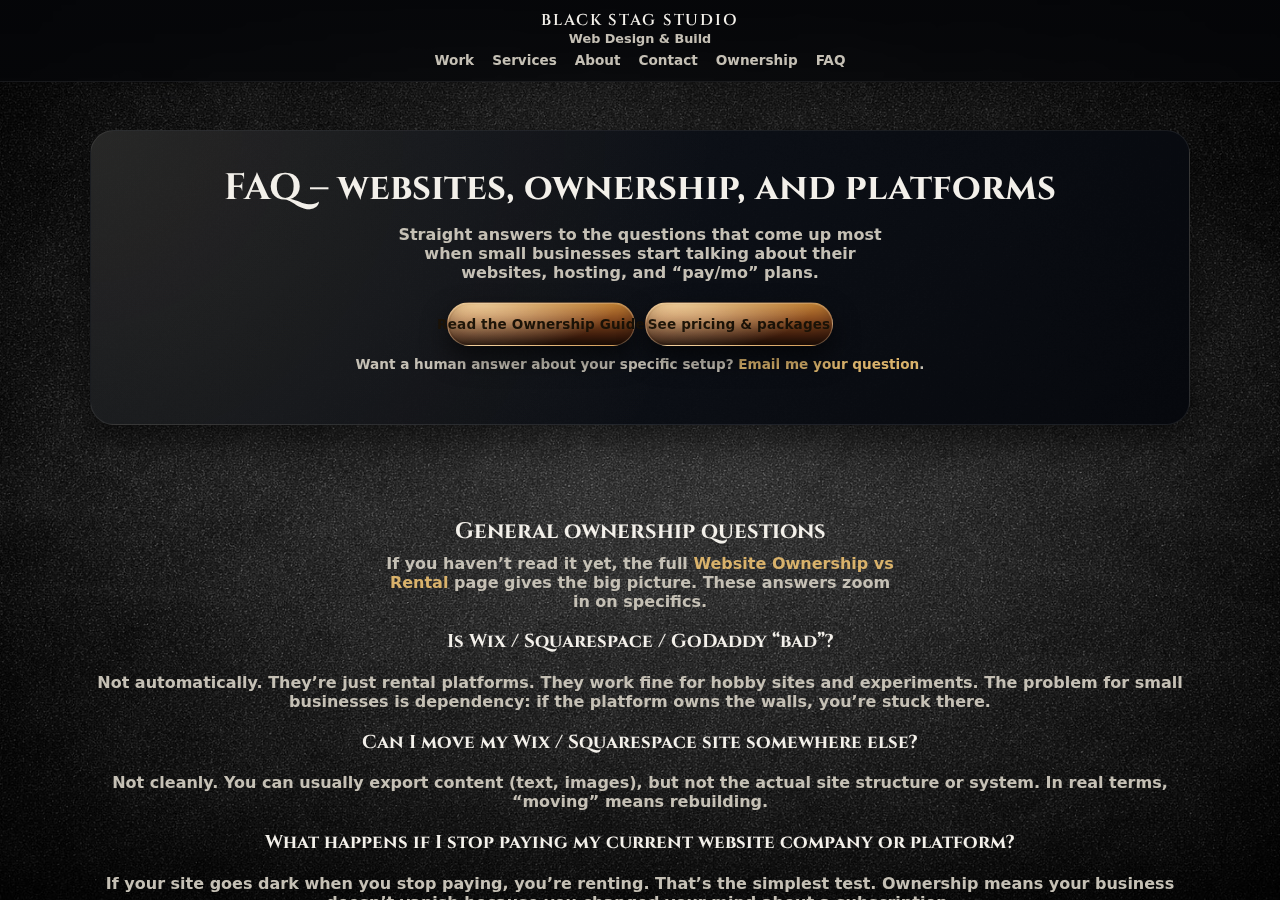
<file: faq.html>
<!doctype html>
<html lang="en">
<head>
  <meta charset="utf-8" />
  <title>FAQ: Website Ownership, Platforms, Payment Integrations | Black Stag Studio</title>
  <meta name="viewport" content="width=device-width, initial-scale=1" />
  <meta name="description" content="Frequently asked questions about small business web design, website ownership, and rental platforms." />
  <link href="https://fonts.googleapis.com/css2?family=Cinzel:wght@500;700&display=swap" rel="stylesheet" />
  <link rel="stylesheet" href="styles.css" />
</head>
<body class="faq-page">

<div id="page">
  <header class="site-header">
    <div class="wrap header-inner">
      <div class="brand">
        <span class="brand-main">Black Stag Studio</span>
        <span class="brand-sub">Web Design &amp; Build</span>
      </div>
      <nav class="main-nav">
        <a href="index.html#work">Work</a>
        <a href="index.html#services">Services</a>
        <a href="index.html#about">About</a>
        <a href="index.html#contact">Contact</a>
        <a href="ownership.html">Ownership</a>
        <a href="faq.html">FAQ</a>
      </nav>
    </div>
  </header>

  <main>

    <!-- HERO -->
    <section class="hero" id="top">
      <div class="wrap hero-inner">
        <div class="hero-copy">
          <h1>FAQ – websites, ownership, and platforms</h1>
          <p>
            Straight answers to the questions that come up most when small businesses
            start talking about their websites, hosting, and “pay/mo” plans.
          </p>
          <div class="hero-actions">
            <a href="ownership.html" class="btn">Read the Ownership Guide</a>
            <a href="index.html#services" class="btn">See pricing &amp; packages</a>
          </div>
          <p class="hero-tagline">
            Want a human answer about your specific setup?
            <a href="mailto:blackstagwebdesign@gmail.com?subject=Website%20Question">Email me your question</a>.
          </p>
        </div>
      </div>
    </section>

    <!-- FAQ BODY -->
    <section class="section">
      <div class="wrap">
        <h2>General ownership questions</h2>

        <p class="section-intro">
          If you haven’t read it yet, the full
          <a href="ownership.html">Website Ownership vs Rental</a> page gives the big picture.
          These answers zoom in on specifics.
        </p>

        <h3>Is Wix / Squarespace / GoDaddy “bad”?</h3>
        <p>
          Not automatically. They’re just <strong>rental platforms</strong>. They work fine for hobby sites and experiments.
          The problem for small businesses is dependency: if the platform owns the walls, you’re stuck there.
        </p>

        <h3>Can I move my Wix / Squarespace site somewhere else?</h3>
        <p>
          Not cleanly. You can usually export content (text, images), but not the actual site structure or system.
          In real terms, “moving” means rebuilding.
        </p>

        <h3>What happens if I stop paying my current website company or platform?</h3>
        <p>
          If your site goes dark when you stop paying, you’re renting. That’s the simplest test. Ownership means your
          business doesn’t vanish because you changed your mind about a subscription.
        </p>

        <h3>What does it actually mean to “own my site”?</h3>
        <p>
          You control the domain login, the account where the site lives, and who has access to update it. You can change
          providers without starting from scratch. It’s the difference between owning your building and renting a booth
          in someone else’s.
        </p>

        <h3>Do I still pay anything if I own my site?</h3>
        <p>
          Yes, but it’s minimal and under your control: domain renewals and a small amount of infrastructure cost.
          The key difference: nobody is charging you a monthly “website fee” just to keep your name on the internet.
        </p>
      </div>
    </section>

    <section class="section">
      <div class="wrap">
        <h2>Platform &amp; pricing questions</h2>

        <h3>I already pay monthly right now. Does that mean I’m renting?</h3>
        <p>
          If your site disappears when you stop paying, or you can’t move it without a rebuild, you’re renting.
          Send over your domain or current provider and I’ll tell you exactly which model you’re on.
        </p>

        <h3>How much does a real, owned website cost with you?</h3>
        <p>
          Most projects land between $250 and $1000 depending on scope. It’s a flat build fee, plus the low ongoing costs
          you’d pay no matter what (domain, basic infrastructure). No retainer, no mystery bills.
        </p>

        <h3>Why don’t you charge a monthly “management” fee?</h3>
        <p>
          Because that turns your website into a lease. I’d rather you own the property and pay me like a mechanic:
          only when you actually need work done.
        </p>
      </div>
    </section>

    <section class="section">
      <div class="wrap">
        <h2>Hybrid setups (Wix, Squarespace, Shopify, etc.)</h2>

        <h3>We already use Wix / Squarespace for online ordering. Can we keep that?</h3>
        <p>
          Yes. I can build you an ownership-based main website and connect tap-to-order or tap-to-book buttons that route
          customers straight to your existing checkout or scheduling portal. You keep your payments where they are, but
          you stop renting your storefront.
        </p>

        <h3>Do we have to rebuild or migrate our orders to work with you?</h3>
        <p>
          No. The point of the hybrid model is to avoid ripping out systems that already work. We decouple the storefront
          from the merchant system so you gain control without losing functionality.
        </p>

        <h3>What about Shopify?</h3>
        <p>
          Shopify is a powerful rental ecosystem for ecommerce. For some online stores, that trade-off is fine. For many
          local service businesses, it’s unnecessary overhead. We can talk through whether it actually fits what you’re doing.
        </p>
      </div>
    </section>

    <section class="section">
      <div class="wrap">
        <h2>Working with Black Stag Studio</h2>

        <h3>Who controls the accounts if I work with you?</h3>
        <p>
          You do. Everything is in your name, on your logins. I’m added as a collaborator for the build and for updates.
          If you ever want to stop working with me, you keep the site and just remove my access.
        </p>

        <h3>How do updates work if I own everything?</h3>
        <p>
          Simple: you message me with what you want changed, I update the site, and you pay only for the work done.
          Think mechanic, not landlord.
        </p>

        <h3>Can you rescue or rebuild a site someone else made?</h3>
        <p>
          Sometimes we can migrate; often it makes more sense to rebuild clean on infrastructure you control.
          The goal is the same either way: after we’re done, you’re not stuck.
        </p>

        <h3>Why does any of this matter for a small local business?</h3>
        <p>
          Because your online presence isn’t fluff anymore — it’s infrastructure. When your leads, reviews, and directions
          all rely on a digital storefront, that storefront should belong to you.
        </p>

        <div class="hero-actions">
          <a href="index.html#services" class="btn">See pricing &amp; packages</a>
          <a href="ownership.html" class="btn">Read the Ownership Guide</a>
        </div>
        <p class="hero-tagline">
          Still stuck? Send your domain or Facebook page to
          <a href="mailto:blackstagwebdesign@gmail.com?subject=Website%20Question">blackstagwebdesign@gmail.com</a>
          and I’ll tell you exactly what you’re dealing with.
        </p>

        <div class="hero-actions">
          <a href="#top" class="btn">Back to top</a>
        </div>
      </div>
    </section>

  </main>

  <footer class="site-footer">
    <div class="wrap footer-inner">
      <p>&copy; <span id="year"></span> Black Stag Studio. All rights reserved.</p>
    </div>
  </footer>

</div>

<script>
  document.getElementById("year").textContent = new Date().getFullYear();
</script>

</body>
</html>
</file>
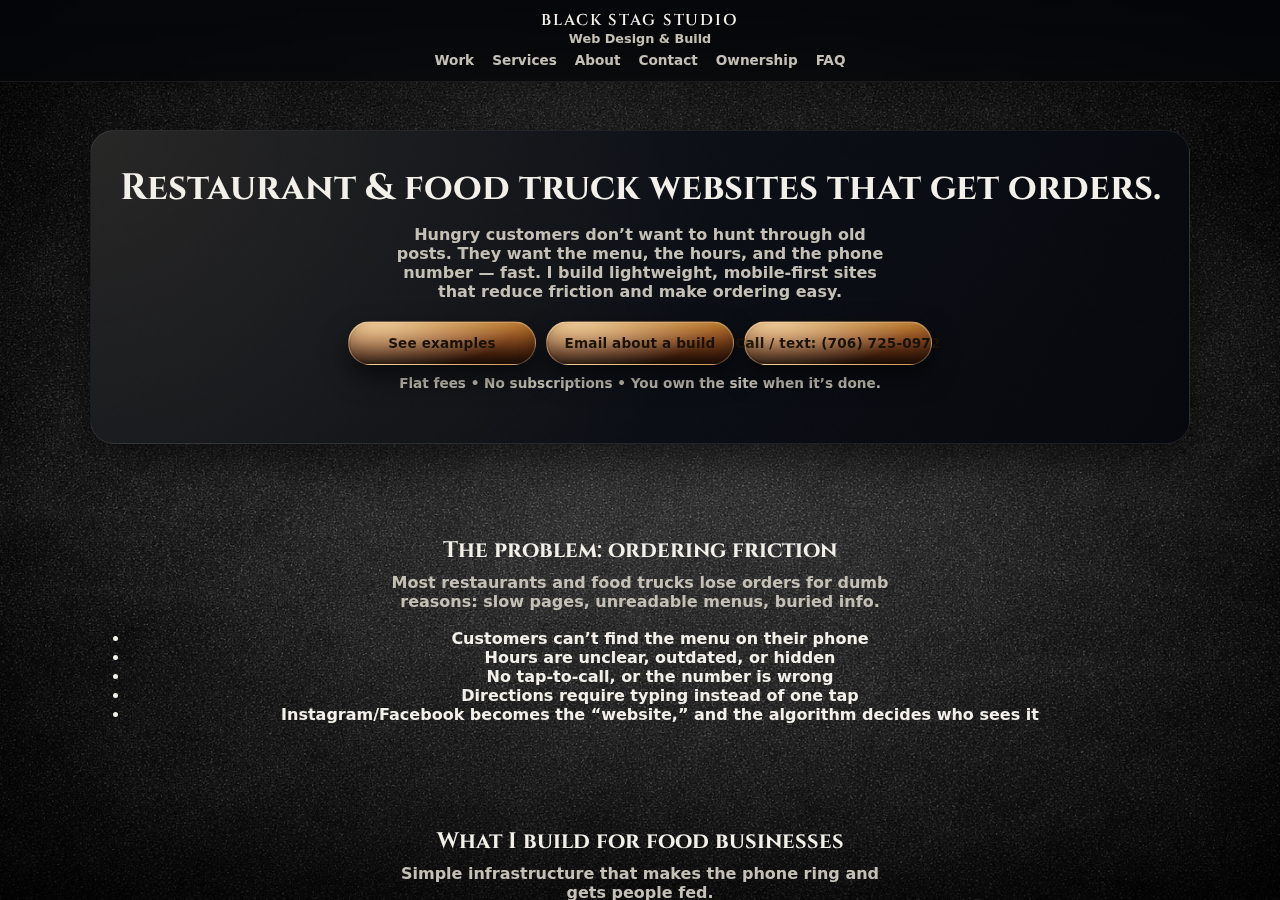
<file: food-trucks.html>
<!doctype html>
<html lang="en">
<head>
  <meta charset="utf-8" />
  <meta name="viewport" content="width=device-width, initial-scale=1" />

  <title>Restaurant & Food Truck Website Design in North Georgia | Black Stag Studio</title>
  <meta name="description" content="Mobile-first restaurant and food truck websites built for speed: tap-to-call, menus, hours, directions. Flat fees, no subscriptions, and you own the site." />

  <!-- Canonical -->
  <link rel="canonical" href="https://blackstagweb.com/restaurants-food-trucks.html" />

  <!-- Open Graph -->
  <meta property="og:site_name" content="Black Stag Studio" />
  <meta property="og:type" content="article" />
  <meta property="og:title" content="Restaurant & Food Truck Websites — North Georgia" />
  <meta property="og:description" content="Tap-to-call, readable menus, hours, directions — built to reduce friction and get orders." />
  <meta property="og:url" content="https://blackstagweb.com/restaurants-food-trucks.html" />
  <meta property="og:image" content="https://blackstagweb.com/stag-studio/black-stag-inn-web.png" />

  <!-- Twitter -->
  <meta name="twitter:card" content="summary_large_image" />
  <meta name="twitter:title" content="Restaurant & Food Truck Websites — North Georgia" />
  <meta name="twitter:description" content="Tap-to-call, readable menus, hours, directions — built to reduce friction and get orders." />
  <meta name="twitter:image" content="https://blackstagweb.com/stag-studio/black-stag-inn-web.png" />

  <!-- Performance hints -->
  <link rel="preconnect" href="https://fonts.googleapis.com" />
  <link rel="preconnect" href="https://fonts.gstatic.com" crossorigin />

  <link href="https://fonts.googleapis.com/css2?family=Cinzel:wght@500;700&display=swap" rel="stylesheet" />
  <link rel="stylesheet" href="styles.css" />

  <!-- Structured Data -->
  <script type="application/ld+json">
{
  "@context": "https://schema.org",
  "@graph": [
    {
      "@type": "LocalBusiness",
      "@id": "https://blackstagweb.com/#business",
      "name": "Black Stag Studio",
      "url": "https://blackstagweb.com/",
      "image": "https://blackstagweb.com/stag-studio/black-stag-inn-web.png",
      "telephone": "+17067250972",
      "email": "blackstagwebdesign@gmail.com",
      "address": {
        "@type": "PostalAddress",
        "addressLocality": "Cleveland",
        "addressRegion": "GA",
        "addressCountry": "US"
      },
      "areaServed": [
        { "@type": "AdministrativeArea", "name": "North Georgia" },
        { "@type": "State", "name": "Georgia" }
      ],
      "sameAs": [
        "https://instagram.com/blackstagstudio"
      ]
    },
    {
      "@type": "WebSite",
      "@id": "https://blackstagweb.com/#website",
      "url": "https://blackstagweb.com/",
      "name": "Black Stag Studio",
      "publisher": { "@id": "https://blackstagweb.com/#business" }
    },
    {
      "@type": "WebPage",
      "@id": "https://blackstagweb.com/restaurants-food-trucks.html#webpage",
      "url": "https://blackstagweb.com/restaurants-food-trucks.html",
      "name": "Restaurant & Food Truck Website Design in North Georgia",
      "description": "Mobile-first restaurant and food truck websites built for speed: tap-to-call, menus, hours, directions. Flat fees, no subscriptions, and you own the site.",
      "isPartOf": { "@id": "https://blackstagweb.com/#website" },
      "about": { "@id": "https://blackstagweb.com/#business" },
      "primaryImageOfPage": {
        "@type": "ImageObject",
        "url": "https://blackstagweb.com/stag-studio/black-stag-inn-web.png"
      }
    },
    {
      "@type": "Service",
      "@id": "https://blackstagweb.com/restaurants-food-trucks.html#service",
      "name": "Restaurant and food truck website design",
      "serviceType": "Web design and development",
      "provider": { "@id": "https://blackstagweb.com/#business" },
      "areaServed": [
        { "@type": "AdministrativeArea", "name": "North Georgia" },
        { "@type": "State", "name": "Georgia" }
      ]
    }
  ]
}
</script>

  <style>
    .skip-link{
      position:absolute; left:-999px; top:auto; width:1px; height:1px; overflow:hidden;
    }
    .skip-link:focus{
      left:12px; top:12px; width:auto; height:auto; padding:10px 12px;
      background:#10151d; color:#f3f0ea; z-index:9999; border-radius:10px;
      outline:2px solid rgba(217,178,107,.65);
    }
  </style>
</head>

<body>
<a class="skip-link" href="#main">Skip to content</a>

<div id="page">
  <header class="site-header">
    <div class="wrap header-inner">
      <div class="brand">
        <span class="brand-main">Black Stag Studio</span>
        <span class="brand-sub">Web Design &amp; Build</span>
      </div>
      <nav class="main-nav" aria-label="Primary navigation">
        <a href="/#work">Work</a>
        <a href="/#services">Services</a>
        <a href="/#about">About</a>
        <a href="/#contact">Contact</a>
        <a href="/ownership.html">Ownership</a>
        <a href="/faq.html">FAQ</a>
      </nav>
    </div>
  </header>

  <main id="main">

    <section class="hero" id="top">
      <div class="wrap hero-inner">
        <div class="hero-copy">
          <h1>Restaurant &amp; food truck websites that get orders.</h1>
          <p>
            Hungry customers don’t want to hunt through old posts.
            They want the menu, the hours, and the phone number — fast.
            I build lightweight, mobile-first sites that reduce friction and make ordering easy.
          </p>
          <div class="hero-actions">
            <a href="/#work" class="btn">See examples</a>
            <a href="mailto:blackstagwebdesign@gmail.com?subject=Restaurant%20Website%20Project" class="btn">Email about a build</a>
            <a href="tel:17067250972" class="btn">Call / text: (706) 725-0972</a>
          </div>
          <p class="hero-tagline">
            Flat fees • No subscriptions • You own the site when it’s done.
          </p>
        </div>
      </div>
    </section>

    <section class="section">
      <div class="wrap">
        <h2>The problem: ordering friction</h2>
        <p class="section-intro">
          Most restaurants and food trucks lose orders for dumb reasons: slow pages, unreadable menus, buried info.
        </p>
        <ul>
          <li>Customers can’t find the menu on their phone</li>
          <li>Hours are unclear, outdated, or hidden</li>
          <li>No tap-to-call, or the number is wrong</li>
          <li>Directions require typing instead of one tap</li>
          <li>Instagram/Facebook becomes the “website,” and the algorithm decides who sees it</li>
        </ul>
      </div>
    </section>

    <section class="section">
      <div class="wrap">
        <h2>What I build for food businesses</h2>
        <p class="section-intro">
          Simple infrastructure that makes the phone ring and gets people fed.
        </p>
        <ul>
          <li><strong>Readable menu</strong> on mobile (no pinch/zoom pain)</li>
          <li><strong>Tap-to-call</strong> ordering (front and center)</li>
          <li><strong>Tap-for-directions</strong> (Google Maps opens instantly)</li>
          <li>Hours + location at a glance</li>
          <li>Photo section that loads fast</li>
          <li>Optional tap-to-order buttons that route to your existing Square/Wix/Squarespace checkout</li>
        </ul>
        <p>
          If you want the deeper breakdown of keeping payments while owning the site, read:
          <a href="/ownership.html#hybrid">Hybrid Wix/Squarespace setup</a>.
        </p>
      </div>
    </section>

    <section class="section">
      <div class="wrap">
        <h2>Pricing (flat fee)</h2>
        <p class="section-intro">
          Most projects land between <strong>$250 and $1000</strong>, depending on scope.
          You pay once, you own the site, and updates are billed only when you need them.
        </p>
        <ul>
          <li>Single-page “menu + call + directions” builds: <strong>$250–$600</strong></li>
          <li>Multi-page builds (gallery, multiple menus, FAQ, catering): <strong>$800–$1000</strong></li>
        </ul>
      </div>
    </section>

    <section class="section">
      <div class="wrap">
        <h2>Ownership (no hostage situations)</h2>
        <p class="section-intro">
          You own the domain, the files, and the account where the site lives. I’m the mechanic, not the landlord.
        </p>
        <p>
          If you ever leave, your site stays live. You don’t start over from zero.
          That’s the point.
        </p>
        <p>
          More detail here: <a href="/ownership.html">Ownership vs Rental</a>.
        </p>
      </div>
    </section>

    <section class="section" id="audit">
      <div class="wrap">
        <h2>Free website ownership audit</h2>
        <p class="section-intro">
          Send me your current site or Facebook page and I’ll tell you what you’re on, what you’re paying for,
          and what’s worth fixing.
        </p>
        <div class="hero-actions">
          <a href="mailto:blackstagwebdesign@gmail.com?subject=Restaurant%20Website%20Audit" class="btn">Email for an audit</a>
          <a href="tel:17067250972" class="btn">Call / text: (706) 725-0972</a>
        </div>
        <p class="hero-tagline">
          No pressure, no upsell. If it’s fine, I’ll say so.
        </p>
      </div>
    </section>

  </main>

  <footer class="site-footer">
    <div class="wrap footer-inner">
      <p>&copy; <span id="year"></span> Black Stag Studio. All rights reserved.</p>
    </div>
    <p>
      Textures by
      <a href="https://laceLeatherarcane.com" target="_blank" rel="noopener noreferrer">
        Lace &amp; Leather
      </a>
    </p>
  </footer>
</div>

<script>
  document.getElementById("year").textContent = new Date().getFullYear();
</script>

</body>
</html>
</file>
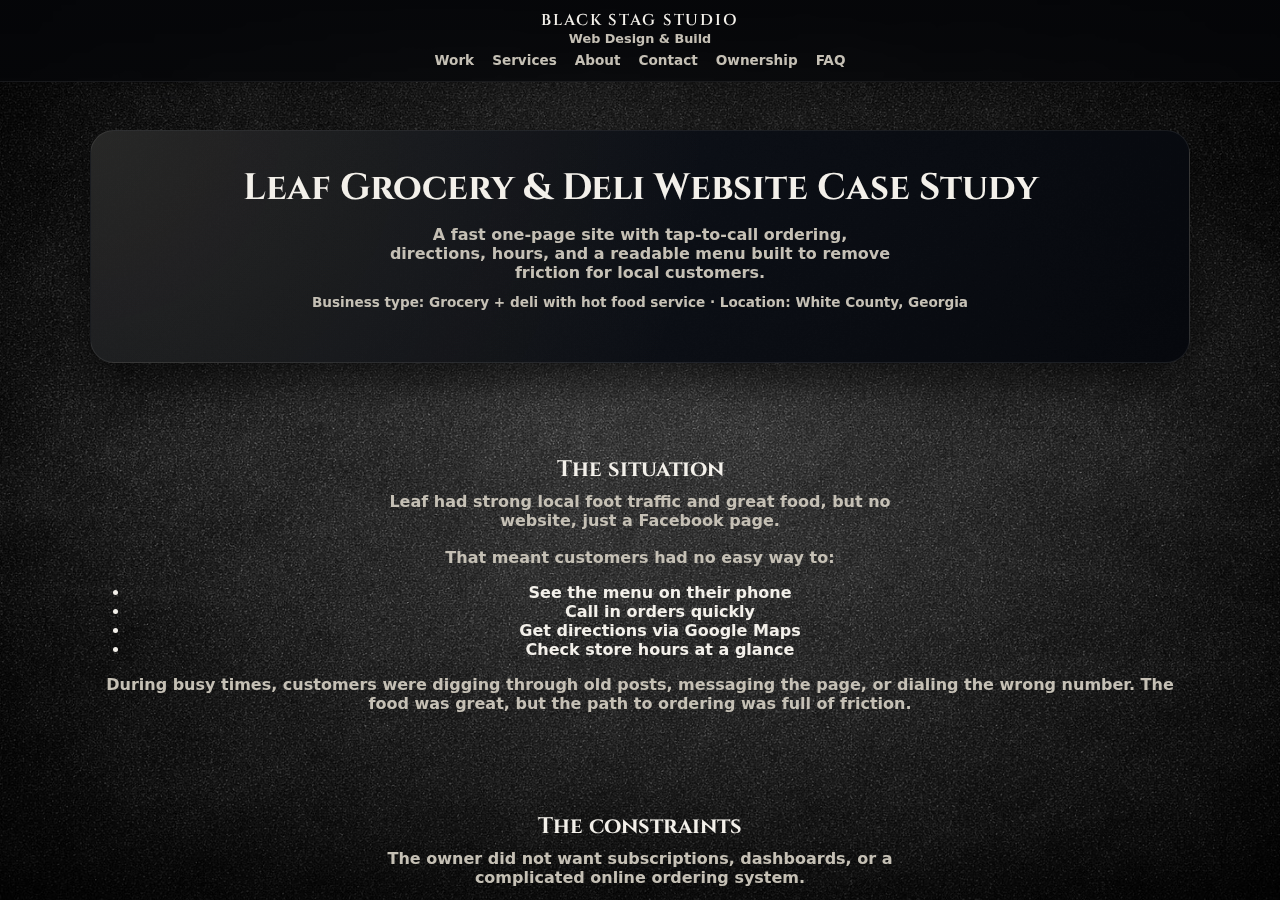
<file: leaf-case-study.html>
<!doctype html>
<html lang="en">
<head>
  <meta charset="utf-8" />
  <meta name="viewport" content="width=device-width, initial-scale=1" />

  <!-- SEO: lead with the search intent (case study + one-page site), keep brand -->
  <title>Leaf Grocery &amp; Deli Website Case Study | Black Stag Studio</title>

  <!-- SEO: remove repetition, add intent keywords people search -->
  <meta name="description" content="Leaf Grocery &amp; Deli website case study. A fast one-page site with tap-to-call ordering, directions, hours, and a readable menu built to remove friction for local customers." />

  <!-- Canonical -->
  <link rel="canonical" href="https://blackstagweb.com/leaf-case-study.html" />

  <!-- Robots -->
  <meta name="robots" content="index,follow,max-image-preview:large" />

  <!-- Open Graph -->
  <meta property="og:site_name" content="Black Stag Studio" />
  <meta property="og:type" content="article" />
  <meta property="og:title" content="Leaf Grocery &amp; Deli Website Case Study" />
  <meta property="og:description" content="A fast one-page site with tap-to-call ordering, directions, hours, and a readable menu built for speed and clarity." />
  <meta property="og:url" content="https://blackstagweb.com/leaf-case-study.html" />
  <meta property="og:image" content="https://blackstagweb.com/stag-studio/black-stag-inn-web.png" />
  <meta property="og:image:alt" content="Black Stag Studio work example" />

  <!-- Twitter -->
  <meta name="twitter:card" content="summary_large_image" />
  <meta name="twitter:title" content="Leaf Grocery &amp; Deli Website Case Study" />
  <meta name="twitter:description" content="A fast one-page site with tap-to-call ordering, directions, hours, and a readable menu built for speed and clarity." />
  <meta name="twitter:image" content="https://blackstagweb.com/stag-studio/black-stag-inn-web.png" />
  <meta name="twitter:image:alt" content="Black Stag Studio work example" />

  <!-- Performance hints -->
  <link rel="preconnect" href="https://fonts.googleapis.com" />
  <link rel="preconnect" href="https://fonts.gstatic.com" crossorigin />
  <link href="https://fonts.googleapis.com/css2?family=Cinzel:wght@500;700&display=swap" rel="stylesheet" />
  <link rel="stylesheet" href="styles.css" />

  <!-- Structured Data: Entity graph + WebPage + Article -->
  <script type="application/ld+json">
{
  "@context": "https://schema.org",
  "@graph": [
    {
      "@type": "LocalBusiness",
      "@id": "https://blackstagweb.com/#business",
      "name": "Black Stag Studio",
      "url": "https://blackstagweb.com/",
      "image": "https://blackstagweb.com/stag-studio/black-stag-inn-web.png",
      "telephone": "+17067250972",
      "email": "blackstagwebdesign@gmail.com",
      "address": {
        "@type": "PostalAddress",
        "addressLocality": "North Georgia",
        "addressRegion": "GA",
        "addressCountry": "US"
      },
      "areaServed": [
        { "@type": "AdministrativeArea", "name": "North Georgia" },
        { "@type": "State", "name": "Georgia" }
      ],
      "sameAs": [
        "https://instagram.com/blackstagstudio"
      ]
    },
    {
      "@type": "WebSite",
      "@id": "https://blackstagweb.com/#website",
      "url": "https://blackstagweb.com/",
      "name": "Black Stag Studio",
      "publisher": { "@id": "https://blackstagweb.com/#business" }
    },
    {
      "@type": "WebPage",
      "@id": "https://blackstagweb.com/leaf-case-study.html#webpage",
      "url": "https://blackstagweb.com/leaf-case-study.html",
      "name": "Leaf Grocery & Deli Website Case Study",
      "description": "Leaf Grocery & Deli website case study. A fast one-page site with tap-to-call ordering, directions, hours, and a readable menu built to remove friction for local customers.",
      "isPartOf": { "@id": "https://blackstagweb.com/#website" },
      "about": { "@id": "https://blackstagweb.com/#business" },
      "primaryImageOfPage": {
        "@type": "ImageObject",
        "url": "https://blackstagweb.com/stag-studio/black-stag-inn-web.png"
      }
    },
    {
      "@type": "Article",
      "@id": "https://blackstagweb.com/leaf-case-study.html#article",
      "headline": "Leaf Grocery & Deli Website Case Study",
      "description": "A fast one-page site with tap-to-call ordering, directions, hours, and a readable menu built for speed and clarity.",
      "mainEntityOfPage": { "@id": "https://blackstagweb.com/leaf-case-study.html#webpage" },
      "author": { "@id": "https://blackstagweb.com/#business" },
      "publisher": { "@id": "https://blackstagweb.com/#business" }
    }
  ]
}
</script>

  <style>
    .skip-link{
      position:absolute; left:-999px; top:auto; width:1px; height:1px; overflow:hidden;
    }
    .skip-link:focus{
      left:12px; top:12px; width:auto; height:auto; padding:10px 12px;
      background:#10151d; color:#f3f0ea; z-index:9999; border-radius:10px;
      outline:2px solid rgba(217,178,107,.65);
    }
  </style>
</head>
<body>
<a class="skip-link" href="#main">Skip to content</a>

<div id="page">
  <header class="site-header">
    <div class="wrap header-inner">
      <div class="brand">
        <span class="brand-main">Black Stag Studio</span>
        <span class="brand-sub">Web Design &amp; Build</span>
      </div>
      <nav class="main-nav" aria-label="Primary navigation">
        <a href="/#work">Work</a>
        <a href="/#services">Services</a>
        <a href="/#about">About</a>
        <a href="/#contact">Contact</a>
        <a href="/ownership.html">Ownership</a>
        <a href="/faq.html">FAQ</a>
      </nav>
    </div>
  </header>

  <main id="main">

    <!-- HERO -->
    <section class="hero" id="top">
      <div class="wrap hero-inner">
        <div class="hero-copy">
          <h1>Leaf Grocery &amp; Deli Website Case Study</h1>
          <p>
            A fast one-page site with tap-to-call ordering, directions, hours, and a readable menu
            built to remove friction for local customers.
          </p>
          <p class="hero-tagline">
            Business type: Grocery + deli with hot food service · Location: White County, Georgia
          </p>
        </div>
      </div>
    </section>

    <!-- BODY -->
    <section class="section">
      <div class="wrap">
        <h2>The situation</h2>
        <p class="section-intro">
          Leaf had strong local foot traffic and great food, but no website, just a Facebook page.
        </p>
        <p>
          That meant customers had no easy way to:
        </p>
        <ul>
          <li>See the menu on their phone</li>
          <li>Call in orders quickly</li>
          <li>Get directions via Google Maps</li>
          <li>Check store hours at a glance</li>
        </ul>
        <p>
          During busy times, customers were digging through old posts, messaging the page,
          or dialing the wrong number. The food was great, but the path to ordering was full of friction.
        </p>
      </div>
    </section>

    <section class="section">
      <div class="wrap">
        <h2>The constraints</h2>
        <p class="section-intro">
          The owner did not want subscriptions, dashboards, or a complicated online ordering system.
        </p>
        <p>
          They needed:
        </p>
        <ul>
          <li>A readable menu on phones</li>
          <li>A tap-to-call button for orders</li>
          <li>Tap-for-directions via Google Maps</li>
          <li>Branding that matched the store’s feel</li>
        </ul>
        <p>
          The goal was simple: make it easy for hungry people to see what is cooking and call in an order
          without getting lost in social media.
        </p>
      </div>
    </section>

    <section class="section">
      <div class="wrap">
        <h2>The build</h2>
        <p class="section-intro">
          I built a lightweight, custom-coded one-page site focused on speed and clarity.
        </p>
        <p>The site includes:</p>
        <ul>
          <li>Tap-to-call ordering button pinned in the hero</li>
          <li>Menu sections for breakfast and lunch service</li>
          <li>Store hours and address</li>
          <li>Tap-for-directions button that opens Google Maps</li>
          <li>Clean, understated styling that fits the shop</li>
          <li>No monthly software or website rental fees</li>
        </ul>
        <p>
          Everything is static HTML and CSS. Fast to load, inexpensive to run, and completely under the owner’s control.
        </p>
      </div>
    </section>

    <section class="section">
      <div class="wrap">
        <h2>The result</h2>
        <p class="section-intro">
          Customers can now get what they need in a few seconds instead of fighting algorithms.
        </p>
        <p>Practically, this means:</p>
        <ul>
          <li>Customers can read the menu without zooming or scrolling through old posts</li>
          <li>Ordering happens with a single tap on the call button</li>
          <li>New customers can tap for directions instead of typing the address</li>
          <li>Hours and offerings are visible at a glance</li>
        </ul>
        <p>
          It removed friction between hungry customers and hot food. Exactly what a local deli needs
          during breakfast and lunch rushes.
        </p>
      </div>
    </section>

    <section class="section">
      <div class="wrap">
        <h2>Ownership and cost structure</h2>
        <p class="section-intro">
          Leaf did not sign up for a new subscription. They bought a website.
        </p>
        <p>
          Under the Black Stag model:
        </p>
        <ul>
          <li>The client controls the domain and hosting</li>
          <li>There are no monthly website rental fees</li>
          <li>I am added as a collaborator for updates, like a mechanic, not a landlord</li>
          <li>The site becomes digital property that can move with the business</li>
        </ul>
        <p>
          This same pattern works for restaurants, food trucks, salons, tattoo studios, and any small business
          in North Georgia that needs practical online infrastructure instead of another app to babysit.
        </p>
      </div>
    </section>

    <section class="section">
      <div class="wrap">
        <h2>Want something similar for your business?</h2>
        <p class="section-intro">
          If you need a simple site that gets people fed, booked, or on the schedule, we can use the same playbook.
        </p>
        <div class="hero-actions">
          <a href="mailto:blackstagwebdesign@gmail.com?subject=Website%20Like%20Leaf%20Grocery" class="btn">
            Email about a similar build
          </a>
          <a href="tel:17067250972" class="btn">
            Call / text: (706) 725-0972
          </a>
        </div>
        <p class="hero-tagline">
          No subscriptions. No lock-in. You own the site when it is done.
        </p>
      </div>
    </section>

  </main>

  <footer class="site-footer">
    <div class="wrap footer-inner">
      <p>&copy; <span id="year"></span> Black Stag Studio. All rights reserved.</p>
    </div>
  </footer>

</div>

<script>
  document.getElementById("year").textContent = new Date().getFullYear();
</script>

</body>
</html>
</file>
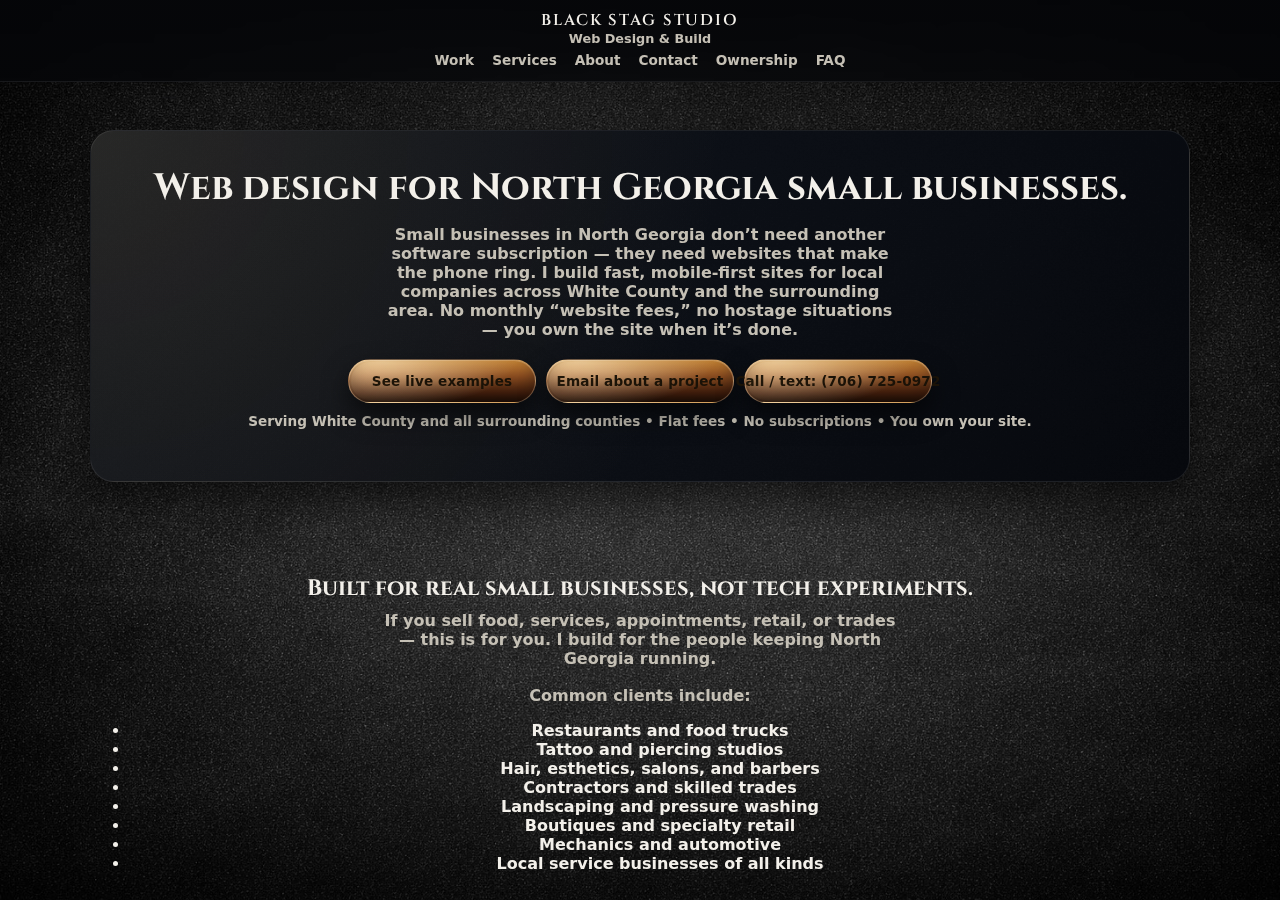
<file: north-georgia-web-design.html>
<!doctype html>
<html lang="en">
<head>
  <meta charset="utf-8" />
  <title>Web Design for North Georgia Small Businesses | Black Stag Studio</title>
  <meta name="viewport" content="width=device-width, initial-scale=1" />
  <meta name="description" content="Custom web design for small businesses across White County and the North Georgia region. Flat fees, no subscriptions, and you own the site when it’s done." />
  <link href="https://fonts.googleapis.com/css2?family=Cinzel:wght@500;700&display=swap" rel="stylesheet" />
  <link rel="stylesheet" href="styles.css" />
</head>
<body>

<div id="page">
  <header class="site-header">
    <div class="wrap header-inner">
      <div class="brand">
        <span class="brand-main">Black Stag Studio</span>
        <span class="brand-sub">Web Design &amp; Build</span>
      </div>
      <nav class="main-nav">
        <a href="index.html#work">Work</a>
        <a href="index.html#services">Services</a>
        <a href="index.html#about">About</a>
        <a href="index.html#contact">Contact</a>
        <a href="ownership.html">Ownership</a>
        <a href="faq.html">FAQ</a>
      </nav>
    </div>
  </header>

  <main>

    <!-- HERO -->
    <section class="hero" id="top">
      <div class="wrap hero-inner">
        <div class="hero-copy">
          <h1>Web design for North Georgia small businesses.</h1>
          <p>
            Small businesses in North Georgia don’t need another software subscription —
            they need websites that make the phone ring. I build fast, mobile-first sites
            for local companies across White County and the surrounding area. No monthly
            “website fees,” no hostage situations — you own the site when it’s done.
          </p>
          <div class="hero-actions">
            <a href="index.html#work" class="btn">See live examples</a>
            <a href="mailto:blackstagwebdesign@gmail.com?subject=North%20Georgia%20Website%20Project" class="btn">
              Email about a project
            </a>
            <a href="tel:17067250972" class="btn">Call / text: (706) 725-0972</a>
          </div>
          <p class="hero-tagline">
            Serving White County and all surrounding counties • Flat fees • No subscriptions • You own your site.
          </p>
        </div>
      </div>
    </section>

    <!-- WHO I BUILD FOR -->
    <section class="section">
      <div class="wrap">
        <h2>Built for real small businesses, not tech experiments.</h2>
        <p class="section-intro">
          If you sell food, services, appointments, retail, or trades — this is for you.
          I build for the people keeping North Georgia running.
        </p>
        <p>
          Common clients include:
        </p>
        <ul>
          <li>Restaurants and food trucks</li>
          <li>Tattoo and piercing studios</li>
          <li>Hair, esthetics, salons, and barbers</li>
          <li>Contractors and skilled trades</li>
          <li>Landscaping and pressure washing</li>
          <li>Boutiques and specialty retail</li>
          <li>Mechanics and automotive</li>
          <li>Local service businesses of all kinds</li>
        </ul>
      </div>
    </section>

    <!-- WHAT YOU GET -->
    <section class="section">
      <div class="wrap">
        <h2>What you actually get when we work together.</h2>
        <p class="section-intro">
          No gimmicks, no dashboards you’ll never log into. Just a site that works on phones and gets people to you.
        </p>
        <ul>
          <li>A mobile-first website that loads on weak cell signal</li>
          <li>Tap-to-call and tap-for-directions for Google Maps</li>
          <li>Menus, photo galleries, service lists, and booking links</li>
          <li>
            Optional tap-to-order buttons that route to your existing
            Square, Wix, or Squarespace checkout
          </li>
          <li>Custom-coded, no templates you’re locked into</li>
          <li>You own the accounts, domain, and files — I’m just the mechanic</li>
        </ul>
      </div>
    </section>

    <!-- PRICING -->
    <section class="section">
      <div class="wrap">
        <h2>Simple, flat pricing for small businesses.</h2>
        <p class="section-intro">
          Most projects land between <strong>$250 and $1000</strong>, depending on scope.
          You pay once, you own the site, and updates are billed only when you need them.
        </p>
        <p>
          Typical ranges:
        </p>
        <ul>
          <li>Single-page “get found and get calls” builds: roughly $250–$600</li>
          <li>Multi-page builds with galleries, menus, and FAQ: roughly $800–$1000</li>
        </ul>
        <p>
          No “website management” retainers, no surprise bills just to keep your name on the internet.
        </p>
      </div>
    </section>

    <!-- SERVICE AREA -->
    <section class="section">
      <div class="wrap">
        <h2>North Georgia service area.</h2>
        <p class="section-intro">
          I serve small businesses across White County and the surrounding North Georgia mountain
          and foothill region.
        </p>
        <p>Common areas I work in:</p>
        <ul>
          <li>White County</li>
          <li>Habersham County</li>
          <li>Lumpkin County</li>
          <li>Hall County</li>
          <li>Rabun County</li>
          <li>Towns County</li>
          <li>Union County</li>
          <li>Stephens County</li>
        </ul>
        <p>
          If you’re somewhere in or around these counties, we can work together. The build process
          works just as well over text, email, and photos as it does in person.
        </p>
      </div>
    </section>

    <!-- OWNERSHIP PITCH -->
    <section class="section">
      <div class="wrap">
        <h2>Why “website ownership” matters more out here.</h2>
        <p class="section-intro">
          Most small businesses in North Georgia don’t own their websites — they rent them.
        </p>
        <p>
          Usually that looks like:
        </p>
        <ul>
          <li>Facebook doing all the heavy lifting</li>
          <li>Wix / Squarespace sites that disappear if you stop paying</li>
          <li>“Free” sites tied to hosting contracts</li>
          <li>Agency retainers where you never see the files</li>
        </ul>
        <p>
          That works until it doesn’t. When you own your site:
        </p>
        <ul>
          <li>Your site stays online even if you change providers</li>
          <li>You control your domain and logins</li>
          <li>You can sell the business with the website included</li>
          <li>Nobody can shut down your digital storefront over a billing dispute</li>
        </ul>
        <p>
          If you want the deeper breakdown, the
          <a href="ownership.html">Ownership vs Rental page</a> walks through how it all works.
        </p>
      </div>
    </section>

    <!-- AUDIT CTA -->
    <section class="section" id="audit">
      <div class="wrap">
        <h2>Free website ownership audit for North Georgia businesses.</h2>
        <p class="section-intro">
          Not sure if you’re actually owning your site, or just renting it from a platform?
          Send me your current website or Facebook page. I’ll tell you what you’re on,
          what you’re paying for, and what’s worth fixing.
        </p>
        <div class="hero-actions">
          <a href="mailto:blackstagwebdesign@gmail.com?subject=North%20Georgia%20Website%20Ownership%20Audit" class="btn">
            Email me for an audit
          </a>
          <a href="tel:17067250972" class="btn">
            Call / text: (706) 725-0972
          </a>
        </div>
        <p class="hero-tagline">
          No pressure, no upsell. If what you have is fine, I’ll say so.
        </p>
      </div>
    </section>

  </main>

  <footer class="site-footer">
    <div class="wrap footer-inner">
      <p>&copy; <span id="year"></span> Black Stag Studio. All rights reserved.</p>
    </div>
  </footer>

</div>

<script>
  document.getElementById("year").textContent = new Date().getFullYear();
</script>

</body>
</html>
</file>
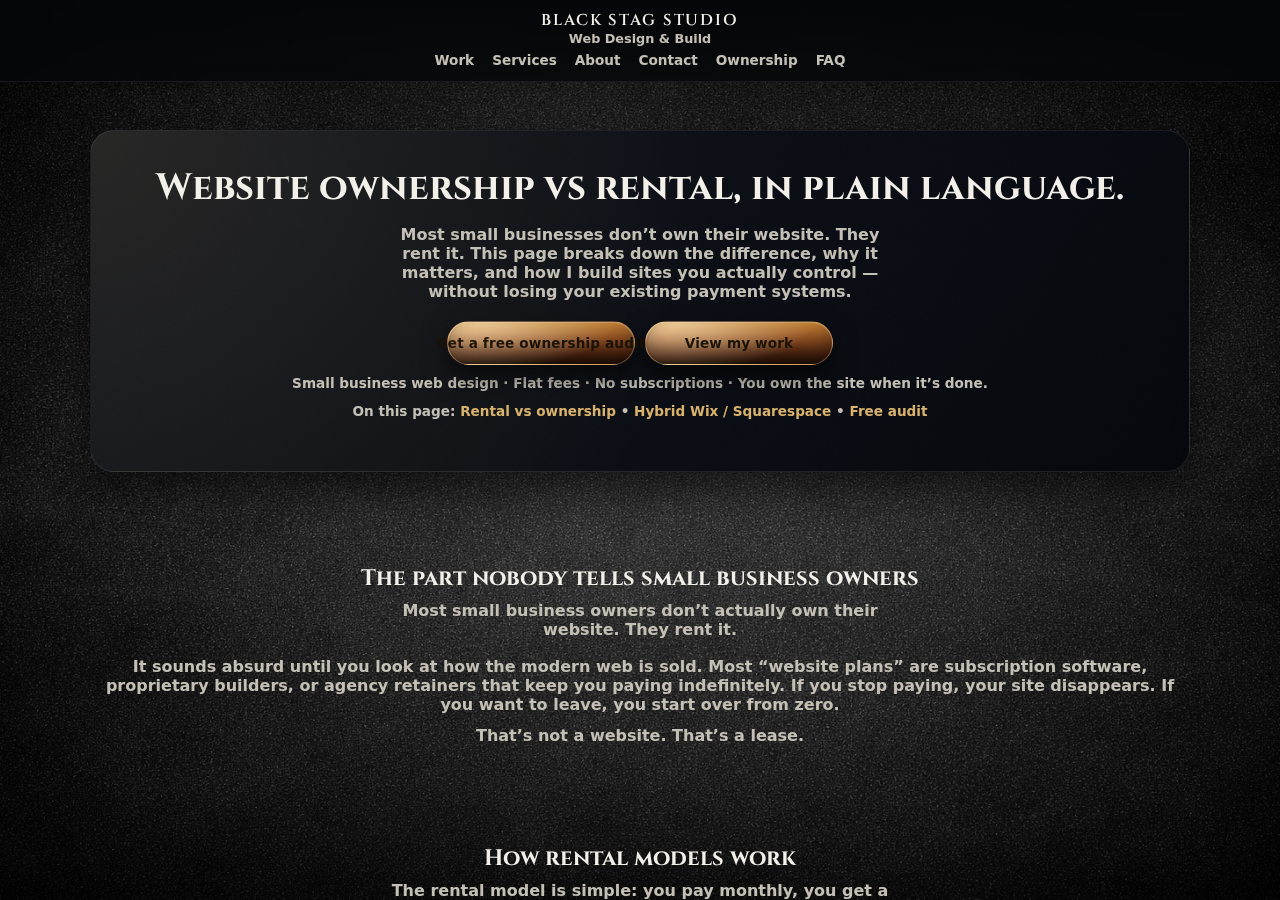
<file: ownership.html>
<!doctype html>
<html lang="en">
<head>
  <meta charset="utf-8" />
  <title>Website Ownership vs Rental for Small Businesses | Black Stag Studio (North GA)</title>
  <meta name="viewport" content="width=device-width, initial-scale=1" />
  <meta name="description" content="Learn the difference between owning your website and renting it. A practical guide for small businesses from Black Stag Studio." />
  <link href="https://fonts.googleapis.com/css2?family=Cinzel:wght@500;700&display=swap" rel="stylesheet" />
  <link rel="stylesheet" href="styles.css" />
</head>
<body class="ownership-page">

<div id="page">
  <header class="site-header">
    <div class="wrap header-inner">
      <div class="brand">
        <span class="brand-main">Black Stag Studio</span>
        <span class="brand-sub">Web Design &amp; Build</span>
      </div>
      <nav class="main-nav">
        <a href="index.html#work">Work</a>
        <a href="index.html#services">Services</a>
        <a href="index.html#about">About</a>
        <a href="index.html#contact">Contact</a>
        <a href="ownership.html">Ownership</a>
        <a href="faq.html">FAQ</a>
      </nav>
    </div>
  </header>

  <main>

    <!-- HERO -->
    <section class="hero" id="top">
      <div class="wrap hero-inner">
        <div class="hero-copy">
          <h1>Website ownership vs rental, in plain language.</h1>
          <p>
            Most small businesses don’t own their website. They rent it.
            This page breaks down the difference, why it matters, and how I build sites
            you actually control — without losing your existing payment systems.
          </p>
          <div class="hero-actions">
            <a href="#audit" class="btn">Get a free ownership audit</a>
            <a href="index.html#work" class="btn">View my work</a>
          </div>
          <p class="hero-tagline">
            Small business web design · Flat fees · No subscriptions · You own the site when it’s done.
          </p>
          <p class="hero-tagline">
            On this page:
            <a href="#rental">Rental vs ownership</a> •
            <a href="#hybrid">Hybrid Wix / Squarespace</a> •
            <a href="#audit">Free audit</a>
          </p>
        </div>
      </div>
    </section>

    <!-- SECTION: The part nobody tells you -->
    <section class="section">
      <div class="wrap">
        <h2>The part nobody tells small business owners</h2>
        <p class="section-intro">
          Most small business owners don’t actually own their website. They rent it.
        </p>
        <p>
          It sounds absurd until you look at how the modern web is sold. Most “website plans”
          are subscription software, proprietary builders, or agency retainers that keep you paying
          indefinitely. If you stop paying, your site disappears. If you want to leave, you start
          over from zero.
        </p>
        <p>
          That’s not a website. That’s a lease.
        </p>
      </div>
    </section>

    <!-- SECTION: Rental models -->
    <section class="section" id="rental">
      <div class="wrap">
        <h2>How rental models work</h2>
        <p class="section-intro">
          The rental model is simple: you pay monthly, you get a page online, and you do
          <strong>not</strong> own the infrastructure.
        </p>
        <p>Common rental setups include:</p>
        <ul>
          <li>$89/mo “marketing packages”</li>
          <li>“Free” websites tied to hosting contracts</li>
          <li>Wix / Squarespace / GoDaddy site builders</li>
          <li>Shopify storefronts that only live on their system</li>
          <li>Agency retainers with no file access</li>
          <li>Platforms with no real export path</li>
        </ul>
        <p>The symptoms are easy to spot:</p>
        <ul>
          <li>No access to the domain login</li>
          <li>No access to the site files</li>
          <li>No way to migrate without rebuilding</li>
          <li>No ownership of email or hosting</li>
          <li>Price hikes you can’t escape</li>
          <li>Total shutdown if you cancel</li>
        </ul>
        <p>
          A rental website works the same way as a rented storefront: when the payments stop,
          the doors close.
        </p>
      </div>
    </section>

    <!-- SECTION: Why rental becomes a trap -->
    <section class="section">
      <div class="wrap">
        <h2>Why rental becomes a trap</h2>
        <p class="section-intro">
          The problem isn’t subscriptions by themselves — the problem is <strong>dependency</strong>.
        </p>
        <p>
          When you don’t own the thing that represents your business online, you don’t control
          your digital presence. That leads to real-world consequences:
        </p>
        <ul>
          <li>You can’t switch providers without rebuilding</li>
          <li>You can’t change platforms without losing everything</li>
          <li>You can’t leave an agency without going dark</li>
          <li>You can’t capture asset value when you sell</li>
          <li>You can’t protect your brand long-term</li>
        </ul>
        <p>
          It’s convenient in the beginning and expensive at the end — which is exactly how leases
          are designed.
        </p>
      </div>
    </section>

    <!-- SECTION: Ownership model -->
    <section class="section">
      <div class="wrap">
        <h2>The ownership model (how it actually works)</h2>
        <p class="section-intro">
          Ownership is straightforward. You own the domain, the site files, and the account where
          they live. You control access and you control when providers change.
        </p>
        <p>In practice, ownership means:</p>
        <ul>
          <li>You can move infrastructure whenever you want</li>
          <li>No one can shut down your site over a billing dispute</li>
          <li>Your site becomes an asset, not a liability</li>
          <li>You can hire whoever you want for updates</li>
          <li>You’re not married to one platform</li>
          <li>You can sell the business with its digital property intact</li>
        </ul>
        <p>
          The internet is land. Renting land limits sovereignty. Owning land gives you leverage.
          Same rules apply here.
        </p>
      </div>
    </section>

    <!-- SECTION: Math -->
    <section class="section">
      <div class="wrap">
        <h2>The math over time</h2>
        <p class="section-intro">
          Most rental models don’t look expensive until you zoom out.
        </p>
        <p>Example over 36 months:</p>
        <h3>Rental plan</h3>
        <ul>
          <li>$89/month × 36 months = <strong>$3,204</strong></li>
          <li>Plus forced updates and platform dependency</li>
        </ul>
        <h3>Ownership model</h3>
        <ul>
          <li>Flat build fee (once)</li>
          <li>Low annual domain renewal</li>
          <li>Minimal infrastructure costs</li>
        </ul>
        <p>
          Same outcome: a website online. Different long-term cost and control.
          Small businesses make better decisions when the math is honest.
        </p>
      </div>
    </section>

    <!-- SECTION: North GA context -->
    <section class="section">
      <div class="wrap">
        <h2>Why this matters for North Georgia</h2>
        <p class="section-intro">
          Local businesses here aren’t selling software — they’re selling experiences and services.
          Their revenue depends on being found and being contacted.
        </p>
        <p>This hits especially hard for:</p>
        <ul>
          <li>Restaurants and food trucks</li>
          <li>Tattoo and piercing shops</li>
          <li>Hair, esthetics, and salons</li>
          <li>Contractors, builders, and trades</li>
          <li>Landscaping and pressure washing</li>
          <li>Boutiques and specialty retail</li>
        </ul>
        <p>These businesses get customers from:</p>
        <ul>
          <li>Google Maps</li>
          <li>Search</li>
          <li>Tap-to-call and tap-for-directions</li>
          <li>Local reviews</li>
          <li>Social → website handoff</li>
        </ul>
        <p>
          When those channels depend on rented infrastructure, the business is exposed.
        </p>
      </div>
    </section>

    <!-- SECTION: Checklist -->
    <section class="section">
      <div class="wrap">
        <h2>Quick checklist: do you own your site?</h2>
        <p class="section-intro">
          You can verify website ownership in under two minutes. Ask yourself:
        </p>
        <ul>
          <li>Do I have login access to my domain registrar?</li>
          <li>Do I have the actual site files or an export path?</li>
          <li>Can I move the site to a different service without rebuilding from scratch?</li>
          <li>Does my site stay online if I stop paying a specific company or agency?</li>
          <li>Can I choose who updates it?</li>
          <li>Can I sell the business with the website intact?</li>
        </ul>
        <p>
          If the answer is <strong>no</strong> to #2 or #4, you’re renting.<br />
          If the answer is <strong>no</strong> to #1, you don’t even control the land.
        </p>
        <p class="section-intro">
          For more details on specific platforms and edge cases, check the
          <a href="faq.html">full FAQ</a>.
        </p>
      </div>
    </section>

    <!-- SECTION: Hybrid Wix/Squarespace -->
    <section class="section" id="hybrid">
      <div class="wrap">
        <h2>Already on Wix or Squarespace? Keep your payments, own your site.</h2>
        <p class="section-intro">
          A lot of businesses already have payments running through Wix or Squarespace.
          That’s fine. You don’t have to burn everything down to get ownership and better usability.
        </p>
        <p>
          There’s a third option most people don’t know about:
          <strong>own the website, keep the payment platform.</strong>
        </p>
        <p>Here’s how that looks in practice:</p>
        <ul>
          <li>Your public-facing site is built the ownership way (your domain, your files, your control)</li>
          <li>Customers tap buttons on your site (tap-to-order, tap-to-book, tap-to-pay, tap-for-deposit)</li>
          <li>Those buttons route to your existing Wix/Squarespace checkout or booking page</li>
        </ul>
        <p>You get:</p>
        <ul>
          <li>A clean, fast, mobile-first website you own</li>
          <li>Direct tap-to-order / tap-to-book functionality</li>
          <li>Zero monthly “website rental” fees</li>
          <li>Continuity with your existing payment system</li>
        </ul>
        <p>This hybrid setup is ideal for:</p>
        <ul>
          <li>Restaurants using Wix for online ordering</li>
          <li>Food trucks routing to an existing order or pay page</li>
          <li>Tattoo shops or salons using Squarespace scheduling</li>
          <li>Boutiques using Wix or Squarespace for carts &amp; checkout</li>
        </ul>
        <p>
          Your ordering, scheduling, and payments stay exactly where they are — but your
          <strong>brand and infrastructure become yours</strong>. If you ever want to replace Wix/Squarespace
          payments entirely, you can do that later without rebuilding your whole site again.
        </p>
      </div>
    </section>

    <!-- SECTION: Black Stag model + CTA -->
    <section class="section" id="audit">
      <div class="wrap">
        <h2>The Black Stag model</h2>
        <p class="section-intro">
          I build sites the ownership way. Your accounts. Your domain. Your files. I’m the mechanic, not the landlord.
        </p>
        <p>
          Everything is set up in <strong>your name</strong>, on <strong>your accounts</strong>, with
          <strong>your login</strong>. I’m added as a collaborator to do the build and make updates.
        </p>
        <p>
          If you ever want to move on, you keep your domain, keep your website, and remove my access.
          Your site stays live. No drama, no hostage situation.
        </p>
        <p>
          The relationship is simple:
        </p>
        <p>
          <strong>You own the house. I just keep a spare key so I can work on it when you ask.</strong>
        </p>

        <h3>Free website ownership audit</h3>
        <p class="section-intro">
          Not sure if you’re owning or renting right now? Send your domain or Facebook page.
          I’ll tell you which model you’re on, what you’re paying for, and what’s worth fixing.
        </p>
        <div class="hero-actions">
          <a href="mailto:blackstagwebdesign@gmail.com?subject=Website%20Ownership%20Audit" class="btn">
            Email me for an audit
          </a>
          <a href="tel:17067250972" class="btn">
            Call / text: (706) 725-0972
          </a>
        </div>
      </div>
    </section>

  </main>

  <footer class="site-footer">
    <div class="wrap footer-inner">
      <p>&copy; <span id="year"></span> Black Stag Studio. All rights reserved.</p>
    </div>
  </footer>

</div>

<script>
  document.getElementById("year").textContent = new Date().getFullYear();
</script>

</body>
</html>
</file>
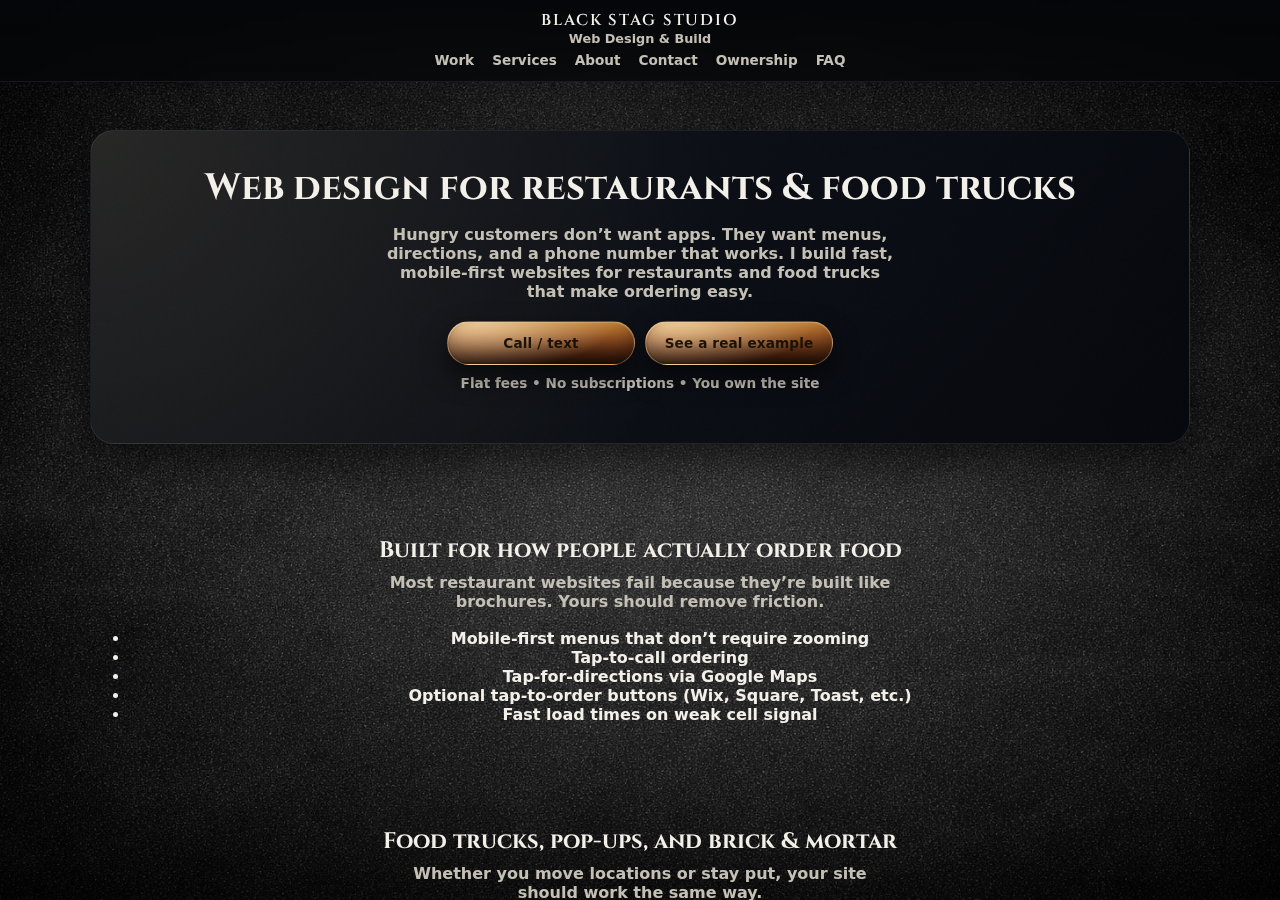
<file: restaurants-food-trucks.html>
<!doctype html>
<html lang="en">
<head>
  <meta charset="utf-8" />
  <meta name="viewport" content="width=device-width, initial-scale=1" />

  <title>Web Design for Restaurants &amp; Food Trucks | Black Stag Studio</title>
  <meta name="description" content="Mobile-first web design for restaurants and food trucks. Menus, tap-to-call, directions, and ordering links. No subscriptions. You own the site." />

  <!-- Canonical -->
  <link rel="canonical" href="https://blackstagweb.com/restaurants-food-trucks.html" />

  <!-- Robots -->
  <meta name="robots" content="index,follow,max-image-preview:large" />

  <!-- Open Graph -->
  <meta property="og:site_name" content="Black Stag Studio" />
  <meta property="og:type" content="article" />
  <meta property="og:title" content="Web Design for Restaurants &amp; Food Trucks" />
  <meta property="og:description" content="Fast, mobile-first restaurant and food truck websites built for calls, orders, and directions. Flat fee. No subscriptions." />
  <meta property="og:url" content="https://blackstagweb.com/restaurants-food-trucks.html" />

  <!-- Share image (use your logo so link previews show Black Stag, not the Inn) -->
  <meta property="og:image" content="https://blackstagweb.com/stag-studio/bsw-logo.png" />
  <meta property="og:image:secure_url" content="https://blackstagweb.com/stag-studio/bsw-logo.png" />
  <meta property="og:image:alt" content="Black Stag Studio logo" />

  <!-- Twitter -->
  <meta name="twitter:card" content="summary_large_image" />
  <meta name="twitter:title" content="Web Design for Restaurants &amp; Food Trucks" />
  <meta name="twitter:description" content="Mobile-first websites for restaurants and food trucks. Menus, tap-to-call, and ordering links." />
  <meta name="twitter:image" content="https://blackstagweb.com/stag-studio/bsw-logo.png" />
  <meta name="twitter:image:alt" content="Black Stag Studio logo" />

  <!-- Performance hints -->
  <link rel="preconnect" href="https://fonts.googleapis.com" />
  <link rel="preconnect" href="https://fonts.gstatic.com" crossorigin />
  <link href="https://fonts.googleapis.com/css2?family=Cinzel:wght@500;700&display=swap" rel="stylesheet" />
  <link rel="stylesheet" href="styles.css" />

  <!-- Structured Data -->
  <script type="application/ld+json">
{
  "@context": "https://schema.org",
  "@graph": [
    {
      "@type": "WebPage",
      "@id": "https://blackstagweb.com/restaurants-food-trucks.html#webpage",
      "url": "https://blackstagweb.com/restaurants-food-trucks.html",
      "name": "Web Design for Restaurants & Food Trucks",
      "description": "Mobile-first web design for restaurants and food trucks with menus, tap-to-call, directions, and ordering links.",
      "isPartOf": { "@id": "https://blackstagweb.com/#website" },
      "about": { "@id": "https://blackstagweb.com/#business" },
      "primaryImageOfPage": {
        "@type": "ImageObject",
        "url": "https://blackstagweb.com/stag-studio/bsw-logo.png"
      }
    },
    {
      "@type": "Service",
      "@id": "https://blackstagweb.com/restaurants-food-trucks.html#service",
      "name": "Restaurant and food truck web design",
      "serviceType": "Web design for restaurants and food trucks",
      "provider": { "@id": "https://blackstagweb.com/#business" },
      "areaServed": [
        { "@type": "AdministrativeArea", "name": "North Georgia" },
        { "@type": "State", "name": "Georgia" }
      ]
    }
  ]
}
</script>

  <!-- Minimal skip link styling (no CSS file change needed) -->
  <style>
    .skip-link{
      position:absolute; left:-999px; top:auto; width:1px; height:1px; overflow:hidden;
    }
    .skip-link:focus{
      left:12px; top:12px; width:auto; height:auto; padding:10px 12px;
      background:#10151d; color:#f3f0ea; z-index:9999; border-radius:10px;
      outline:2px solid rgba(217,178,107,.65);
    }
  </style>
</head>

<body>
<a class="skip-link" href="#main">Skip to content</a>

<div id="page">

  <header class="site-header">
    <div class="wrap header-inner">
      <div class="brand">
        <span class="brand-main">Black Stag Studio</span>
        <span class="brand-sub">Web Design &amp; Build</span>
      </div>
      <nav class="main-nav" aria-label="Primary navigation">
        <a href="/#work">Work</a>
        <a href="/#services">Services</a>
        <a href="/#about">About</a>
        <a href="/#contact">Contact</a>
        <a href="/ownership.html">Ownership</a>
        <a href="/faq.html">FAQ</a>
      </nav>
    </div>
  </header>

  <main id="main">

    <section class="hero" id="top">
      <div class="wrap hero-inner">
        <div class="hero-copy">
          <h1>Web design for restaurants &amp; food trucks</h1>
          <p>
            Hungry customers don’t want apps. They want menus, directions,
            and a phone number that works. I build fast, mobile-first websites
            for restaurants and food trucks that make ordering easy.
          </p>
          <div class="hero-actions">
            <a href="tel:17067250972" class="btn">Call / text</a>
            <a href="/leaf-case-study.html" class="btn">See a real example</a>
          </div>
          <p class="hero-tagline">
            Flat fees • No subscriptions • You own the site
          </p>
        </div>
      </div>
    </section>

    <section class="section">
      <div class="wrap">
        <h2>Built for how people actually order food</h2>
        <p class="section-intro">
          Most restaurant websites fail because they’re built like brochures.
          Yours should remove friction.
        </p>
        <ul>
          <li>Mobile-first menus that don’t require zooming</li>
          <li>Tap-to-call ordering</li>
          <li>Tap-for-directions via Google Maps</li>
          <li>Optional tap-to-order buttons (Wix, Square, Toast, etc.)</li>
          <li>Fast load times on weak cell signal</li>
        </ul>
      </div>
    </section>

    <section class="section">
      <div class="wrap">
        <h2>Food trucks, pop-ups, and brick &amp; mortar</h2>
        <p class="section-intro">
          Whether you move locations or stay put, your site should work the same way.
        </p>
        <ul>
          <li>Food trucks with rotating locations</li>
          <li>Breakfast &amp; lunch delis</li>
          <li>Quick-service restaurants</li>
          <li>Cafes and coffee shops</li>
          <li>Pop-ups and seasonal vendors</li>
        </ul>
      </div>
    </section>

    <section class="section">
      <div class="wrap">
        <h2>Ownership, not monthly website rent</h2>
        <p class="section-intro">
          Most restaurant websites disappear if you stop paying.
          That’s not acceptable for a business that feeds people.
        </p>
        <ul>
          <li>You own the domain</li>
          <li>You own the files</li>
          <li>No subscriptions just to stay online</li>
          <li>Pay for updates only when you need them</li>
        </ul>
        <p>
          If you want the full breakdown, read the
          <a href="/ownership.html">Ownership vs Rental guide</a>.
        </p>
      </div>
    </section>

    <section class="section">
      <div class="wrap">
        <h2>Want a site like this?</h2>
        <p class="section-intro">
          Most restaurant and food truck sites land between
          <strong>$250 and $600</strong>.
        </p>
        <div class="hero-actions">
          <a href="mailto:blackstagwebdesign@gmail.com?subject=Restaurant%20Website" class="btn">
            Email about a build
          </a>
          <a href="tel:17067250972" class="btn">
            Call / text
          </a>
        </div>
      </div>
    </section>

  </main>

  <footer class="site-footer">
    <div class="wrap footer-inner">
      <p>&copy; <span id="year"></span> Black Stag Studio. All rights reserved.</p>
    </div>
    <p>
      Textures by
      <a href="https://laceleatherarcane.com" target="_blank" rel="noopener noreferrer">
        Lace &amp; Leather
      </a>
    </p>
  </footer>

</div>

<script>
  document.getElementById("year").textContent = new Date().getFullYear();
</script>

</body>
</html>
</file>
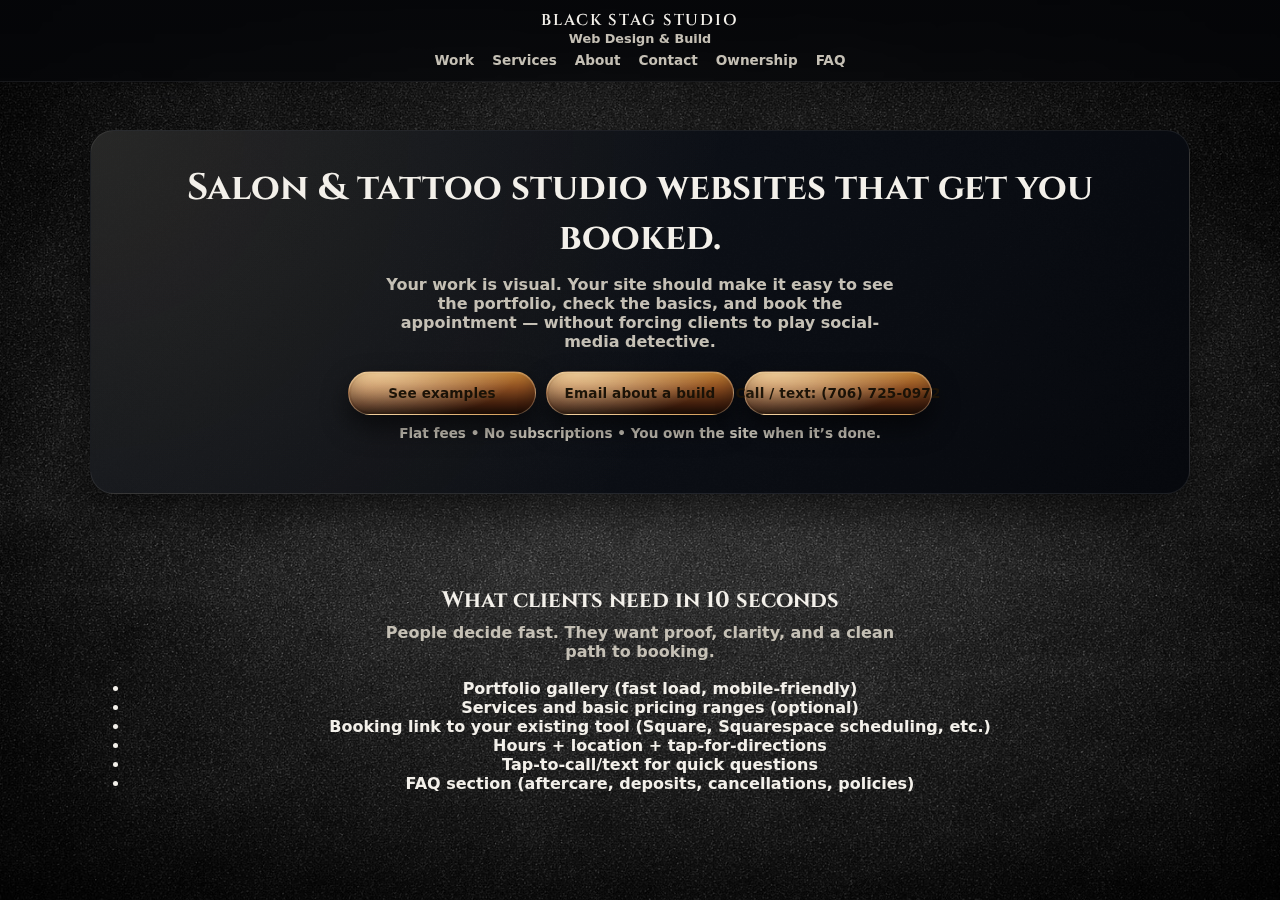
<file: salons-tattoo.html>
<!doctype html>
<html lang="en">
<head>
  <meta charset="utf-8" />
  <meta name="viewport" content="width=device-width, initial-scale=1" />

  <title>Salon &amp; Tattoo Studio Website Design in North Georgia | Black Stag Studio</title>
  <meta name="description" content="Websites for salons, barbers, esthetics, tattoo &amp; piercing studios: booking links, galleries, tap-to-call, directions. Flat fees, no subscriptions, you own it." />

  <!-- Canonical -->
  <link rel="canonical" href="https://blackstagweb.com/salons-tattoo.html" />

  <!-- Robots -->
  <meta name="robots" content="index,follow,max-image-preview:large" />

  <!-- Open Graph -->
  <meta property="og:site_name" content="Black Stag Studio" />
  <meta property="og:type" content="article" />
  <meta property="og:title" content="Salon &amp; Tattoo Studio Websites — North Georgia" />
  <meta property="og:description" content="Booking links, portfolio galleries, directions, and fast mobile load — built to get you scheduled." />
  <meta property="og:url" content="https://blackstagweb.com/salons-tattoo.html" />
  <meta property="og:image" content="https://blackstagweb.com/stag-studio/black-stag-inn-web.png" />
  <meta property="og:image:alt" content="Black Stag Studio work example" />

  <!-- Twitter -->
  <meta name="twitter:card" content="summary_large_image" />
  <meta name="twitter:title" content="Salon &amp; Tattoo Studio Websites — North Georgia" />
  <meta name="twitter:description" content="Booking links, portfolio galleries, directions, and fast mobile load — built to get you scheduled." />
  <meta name="twitter:image" content="https://blackstagweb.com/stag-studio/black-stag-inn-web.png" />
  <meta name="twitter:image:alt" content="Black Stag Studio work example" />

  <!-- Performance hints -->
  <link rel="preconnect" href="https://fonts.googleapis.com" />
  <link rel="preconnect" href="https://fonts.gstatic.com" crossorigin />
  <link href="https://fonts.googleapis.com/css2?family=Cinzel:wght@500;700&display=swap" rel="stylesheet" />
  <link rel="stylesheet" href="styles.css" />

  <!-- Structured data -->
  <script type="application/ld+json">
{
  "@context": "https://schema.org",
  "@graph": [
    {
      "@type": "LocalBusiness",
      "@id": "https://blackstagweb.com/#business",
      "name": "Black Stag Studio",
      "url": "https://blackstagweb.com/",
      "image": "https://blackstagweb.com/stag-studio/black-stag-inn-web.png",
      "telephone": "+17067250972",
      "email": "blackstagwebdesign@gmail.com",
      "address": {
        "@type": "PostalAddress",
        "addressLocality": "Cleveland",
        "addressRegion": "GA",
        "addressCountry": "US"
      },
      "areaServed": [
        { "@type": "AdministrativeArea", "name": "North Georgia" },
        { "@type": "State", "name": "Georgia" }
      ],
      "sameAs": [
        "https://instagram.com/blackstagstudio"
      ]
    },
    {
      "@type": "WebSite",
      "@id": "https://blackstagweb.com/#website",
      "url": "https://blackstagweb.com/",
      "name": "Black Stag Studio",
      "publisher": { "@id": "https://blackstagweb.com/#business" }
    },
    {
      "@type": "WebPage",
      "@id": "https://blackstagweb.com/salons-tattoo.html#webpage",
      "url": "https://blackstagweb.com/salons-tattoo.html",
      "name": "Salon & Tattoo Studio Website Design in North Georgia",
      "description": "Websites for salons, barbers, esthetics, tattoo & piercing studios: booking links, galleries, tap-to-call, directions. Flat fees, no subscriptions, you own it.",
      "isPartOf": { "@id": "https://blackstagweb.com/#website" },
      "about": { "@id": "https://blackstagweb.com/#business" },
      "primaryImageOfPage": {
        "@type": "ImageObject",
        "url": "https://blackstagweb.com/stag-studio/black-stag-inn-web.png"
      }
    },
    {
      "@type": "Service",
      "@id": "https://blackstagweb.com/salons-tattoo.html#service",
      "name": "Salon, barber, and tattoo studio website design",
      "serviceType": "Web design and development",
      "provider": { "@id": "https://blackstagweb.com/#business" },
      "areaServed": [
        { "@type": "AdministrativeArea", "name": "North Georgia" },
        { "@type": "State", "name": "Georgia" }
      ]
    }
  ]
}
</script>

  <!-- Minimal skip link styling (no CSS file change needed) -->
  <style>
    .skip-link{
      position:absolute; left:-999px; top:auto; width:1px; height:1px; overflow:hidden;
    }
    .skip-link:focus{
      left:12px; top:12px; width:auto; height:auto; padding:10px 12px;
      background:#10151d; color:#f3f0ea; z-index:9999; border-radius:10px;
      outline:2px solid rgba(217,178,107,.65);
    }
  </style>
</head>

<body>
<a class="skip-link" href="#main">Skip to content</a>

<div id="page">
  <header class="site-header">
    <div class="wrap header-inner">
      <div class="brand">
        <span class="brand-main">Black Stag Studio</span>
        <span class="brand-sub">Web Design &amp; Build</span>
      </div>
      <nav class="main-nav" aria-label="Primary navigation">
        <a href="/#work">Work</a>
        <a href="/#services">Services</a>
        <a href="/#about">About</a>
        <a href="/#contact">Contact</a>
        <a href="/ownership.html">Ownership</a>
        <a href="/faq.html">FAQ</a>
      </nav>
    </div>
  </header>

  <main id="main">

    <section class="hero" id="top">
      <div class="wrap hero-inner">
        <div class="hero-copy">
          <h1>Salon &amp; tattoo studio websites that get you booked.</h1>
          <p>
            Your work is visual. Your site should make it easy to see the portfolio, check the basics,
            and book the appointment — without forcing clients to play social-media detective.
          </p>
          <div class="hero-actions">
            <a href="/#work" class="btn">See examples</a>
            <a href="mailto:blackstagwebdesign@gmail.com?subject=Salon%20or%20Tattoo%20Website%20Project" class="btn">Email about a build</a>
            <a href="tel:17067250972" class="btn">Call / text: (706) 725-0972</a>
          </div>
          <p class="hero-tagline">
            Flat fees • No subscriptions • You own the site when it’s done.
          </p>
        </div>
      </div>
    </section>

    <section class="section">
      <div class="wrap">
        <h2>What clients need in 10 seconds</h2>
        <p class="section-intro">
          People decide fast. They want proof, clarity, and a clean path to booking.
        </p>
        <ul>
          <li><strong>Portfolio gallery</strong> (fast load, mobile-friendly)</li>
          <li><strong>Services</strong> and basic pricing ranges (optional)</li>
          <li><strong>Booking link</strong> to your existing tool (Square, Squarespace scheduling, etc.)</li>
          <li><strong>Hours + location</strong> + tap-for-directions</li>
          <li><strong>Tap-to-call/text</strong> for quick questions</li>
          <li>FAQ section (aftercare, deposits, cancellations, policies)</li>
        </ul>
      </div>
    </section>

    <section class="section">
      <div class="wrap">
        <h2>Hybrid is your friend</h2>
        <p class="section-intro">
          If you already use a platform for scheduling or deposits, you can keep it.
        </p>
        <p>
          The owned website becomes your clean storefront. Booking buttons route to your existing system.
          More detail: <a href="/ownership.html#hybrid">Hybrid setup</a>.
        </p>
      </div>
    </section>

    <section class="section">
      <div class="wrap">
        <h2>Pricing (flat fee)</h2>
        <p class="section-intro">
          Most projects land between <strong>$250 and $1000</strong>, depending on scope and content readiness.
        </p>
        <ul>
          <li>Single-page (gallery + booking + contact): <strong>$250–$600</strong></li>
          <li>Multi-page (gallery, FAQs, artist/service pages): <strong>$800–$1000</strong></li>
        </ul>
      </div>
    </section>

    <section class="section">
      <div class="wrap">
        <h2>Ownership (you control the land)</h2>
        <p class="section-intro">
          You own the domain and files. No subscription website hostage situations.
        </p>
        <p>
          Read the breakdown: <a href="/ownership.html">Ownership vs Rental</a>.
        </p>
      </div>
    </section>

    <section class="section" id="audit">
      <div class="wrap">
        <h2>Free website ownership audit</h2>
        <p class="section-intro">
          Send your current link. I’ll tell you if you’re owning or renting, what you’re paying for,
          and what’s worth fixing.
        </p>
        <div class="hero-actions">
          <a href="mailto:blackstagwebdesign@gmail.com?subject=Salon%20or%20Tattoo%20Website%20Audit" class="btn">Email for an audit</a>
          <a href="tel:17067250972" class="btn">Call / text: (706) 725-0972</a>
        </div>
      </div>
    </section>

  </main>

  <footer class="site-footer">
    <div class="wrap footer-inner">
      <p>&copy; <span id="year"></span> Black Stag Studio. All rights reserved.</p>
    </div>
    <p>
      Textures by
      <a href="https://laceLeatherarcane.com" target="_blank" rel="noopener noreferrer">
        Lace &amp; Leather
      </a>
    </p>
  </footer>
</div>

<script>
  document.getElementById("year").textContent = new Date().getFullYear();
</script>

</body>
</html>
</file>
<file: styles.css>
/* =========================
   Black Stag Studio — styles.css
   Single-page portfolio (UPDATED with #page scroll + fixed bg)
   ========================= */

:root {
  --bg: #050609;
  --bg-alt: #0c1016;
  --card: #10151d;
  --card-soft: #151b25;

  --accent: #d9b26b;
  --accent-soft: rgba(217, 178, 107, 0.12);

  --text: #f3f0ea;
  --muted: #c5c0b5;

  --border-subtle: rgba(255, 255, 255, 0.08);

  --radius: 16px;
  --shadow: 0 18px 40px rgba(0, 0, 0, 0.6);

  --wrap: min(1100px, calc(100% - 32px));

  /* BUTTON SIZE — uniform */
  --btn-w: 188px;
  --btn-h: 44px;

  /* COPPER DASH GRADIENT */
  --dash-grad: linear-gradient(180deg, #f2d6a2, #c77a2f, #7b3a14);
}

*,
*::before,
*::after {
  box-sizing: border-box;
}

html,
body {
  margin: 0;
  padding: 0;
  height: 100%;
}

/* FIXED BACKGROUND LAYER */
body {
  font-family: system-ui, -apple-system, BlinkMacSystemFont, "Segoe UI", sans-serif;
  color: var(--text);
  -webkit-font-smoothing: antialiased;
  background-color: #050609;
  background-image: url("./stag-studio/web-bg.png");
  background-size: cover;
  background-position: center;
  background-repeat: no-repeat;
  overflow: hidden; /* body itself does not scroll */
  text-align: center; /* center all text by default */
}

/* Scrollable content wrapper */
#page {
  height: 100%;
  overflow-y: auto;
  -webkit-overflow-scrolling: touch;
  scroll-behavior: smooth;
}

/* Mobile bg swap */
@media (max-width: 800px) {
  body {
    background-image: url("./stag-studio/mobile-bg.png");
    background-size: cover;
    background-position: center;
    background-repeat: no-repeat;
  }
}

/* LAYOUT HELPERS */
.wrap {
  width: var(--wrap);
  margin: 0 auto;
}

/* GLOBAL BOLD MODE — "aces psych" */
body{
  font-weight: 700;
}

/* keep headings strong (optional) */
h1, h2, h3{
  font-weight: 700;
}

/* make links/buttons inherit bold cleanly */
a, .btn{
  font-weight: inherit;
}

/* BRAND LOGO — rounded with copper outline */
.brand-logo{
  width: 220px;
  height: auto;

  border-radius: 12px; /* soft rounded corners */
  padding: 4px;        /* space for the outline */

  background: linear-gradient(
    180deg,
    #f2d6a2,
    #c77a2f,
    #7b3a14
  ); /* copper outline */

  box-shadow:
    0 4px 10px rgba(0,0,0,.6),
    inset 0 0 0 1px rgba(255,255,255,.25);

  opacity: 0.95;
}
@media (max-width: 800px){
  .brand-logo{
    width: 36px;
    border-radius: 10px;
  }
}

/* HEADER */
.site-header {
  position: sticky;
  top: 0;
  z-index: 30;
  backdrop-filter: blur(10px);
  background: linear-gradient(
    to bottom,
    rgba(5, 6, 9, 0.9),
    rgba(5, 6, 9, 0.75)
  );
  border-bottom: 1px solid var(--border-subtle);
}

.header-inner {
  display: flex;
  flex-direction: column;
  align-items: center;
  justify-content: center;
  gap: 6px;
  padding: 10px 0;
}

.brand {
  display: flex;
  flex-direction: column;
  align-items: center;
}

.brand-main {
  font-family: "Cinzel", "Times New Roman", serif;
  font-weight: 600;
  letter-spacing: 0.12em;
  font-size: 0.98rem;
  text-transform: uppercase;
}

.brand-sub {
  font-size: 0.8rem;
  color: var(--muted);
}

.main-nav {
  display: flex;
  gap: 18px;
  font-size: 0.85rem;
  justify-content: center;
}

.main-nav a {
  color: var(--muted);
  text-decoration: none;
  padding-bottom: 2px;
  border-bottom: 1px solid transparent;
}

.main-nav a:hover {
  color: var(--text);
  border-bottom-color: var(--accent);
}

/* TYPOGRAPHY */
h1,
h2,
h3 {
  font-family: "Cinzel", "Times New Roman", serif;
}

.hero h1 {
  font-size: clamp(1.8rem, 3vw, 2.3rem);
  margin: 0 0 12px;
}

.section h2 {
  font-size: 1.4rem;
  margin-bottom: 8px;
}

p {
  margin: 0 0 0.75rem;
  color: var(--muted);
}

/* HERO */
.hero {
  padding: 48px 0 32px;
}

.hero-inner {
  padding: 32px 20px 40px;
  border-radius: 24px;
  background: radial-gradient(
      circle at top left,
      rgba(217, 178, 107, 0.12),
      transparent 55%
    ),
    linear-gradient(135deg, rgba(16, 21, 30, 0.96), rgba(6, 8, 13, 0.97));
  box-shadow: var(--shadow);
  border: 1px solid var(--border-subtle);
}

/* HERO CENTERING — robust even with max-width blocks */
.hero-copy {
  text-align: center;
}

.hero-copy > * {
  margin-left: auto;
  margin-right: auto;
}

.hero-copy > p:first-of-type {
  max-width: 32rem;
}

.hero-actions {
  display: flex;
  flex-wrap: wrap;
  gap: 10px;
  margin-top: 20px;
  margin-bottom: 8px;
  justify-content: center;
}

.hero-tagline {
  margin-top: 10px;
  font-size: 0.85rem;
  color: var(--muted);
}

/* =========================================
   BUTTONS — super realistic UI metal (CSS)
   Uniform size. No image assets.
   ========================================= */
.btn {
  /* “copper/brass” metal palette via gradients */
  --m1: #2b1408; /* deep edge */
  --m2: #5b2a12; /* shadow */
  --m3: #a65d27; /* body */
  --m4: #d8913a; /* highlight */
  --m5: #f7e0b6; /* specular */

  width: var(--btn-w);
  height: var(--btn-h);

  display: inline-flex;
  align-items: center;
  justify-content: center;

  border-radius: 999px;
  text-decoration: none;
  cursor: pointer;

  color: #1a1207;
  font-weight: 800;
  font-size: 0.85rem;
  letter-spacing: 0.01em;
  white-space: nowrap;
  user-select: none;

  background: radial-gradient(
      140% 220% at 18% 0%,
      rgba(247, 224, 182, 0.72) 0%,
      rgba(247, 224, 182, 0) 52%
    ),
    radial-gradient(
      180% 280% at 88% 120%,
      rgba(0, 0, 0, 0.28) 0%,
      rgba(0, 0, 0, 0) 60%
    ),
    linear-gradient(
      180deg,
      var(--m4) 0%,
      var(--m3) 36%,
      var(--m2) 78%,
      var(--m1) 100%
    );

  border: 1px solid rgba(247, 224, 182, 0.28);
  box-shadow: 0 12px 26px rgba(0, 0, 0, 0.58),
    inset 0 1px 0 rgba(255, 255, 255, 0.18),
    inset 0 -10px 18px rgba(0, 0, 0, 0.3);

  position: relative;
  transition: transform 0.14s ease, filter 0.14s ease, box-shadow 0.14s ease;
}

/* specular sweep */
.btn::after {
  content: "";
  position: absolute;
  inset: 2px;
  border-radius: inherit;
  background: linear-gradient(
    135deg,
    rgba(255, 255, 255, 0.26) 0%,
    rgba(255, 255, 255, 0.1) 18%,
    rgba(255, 255, 255, 0) 46%,
    rgba(0, 0, 0, 0) 100%
  );
  pointer-events: none;
  mix-blend-mode: soft-light;
  opacity: 0.85;
}

.btn:hover {
  transform: translateY(-1px);
  filter: saturate(1.05) brightness(1.03);
  box-shadow: 0 16px 32px rgba(0, 0, 0, 0.62),
    inset 0 1px 0 rgba(255, 255, 255, 0.22),
    inset 0 -10px 18px rgba(0, 0, 0, 0.26);
}

.btn:active {
  transform: translateY(0px);
  filter: saturate(1.02) brightness(0.99);
  box-shadow: 0 10px 22px rgba(0, 0, 0, 0.6),
    inset 0 2px 8px rgba(0, 0, 0, 0.28),
    inset 0 -8px 14px rgba(0, 0, 0, 0.34);
}

.btn:focus-visible {
  outline: 2px solid rgba(217, 178, 107, 0.65);
  outline-offset: 3px;
}

/* PRIMARY CTA — brighter “polished” metal */
.btn-primary,
.btn.primary {
  background: radial-gradient(
      140% 220% at 16% 0%,
      rgba(255, 240, 210, 0.78) 0%,
      rgba(255, 240, 210, 0) 52%
    ),
    radial-gradient(
      180% 280% at 88% 120%,
      rgba(0, 0, 0, 0.3) 0%,
      rgba(0, 0, 0, 0) 62%
    ),
    linear-gradient(180deg, #f2a74e 0%, #d88436 36%, #6e3313 78%, #2a1408 100%);
  border: 1px solid rgba(255, 240, 210, 0.32);
}

/* SECTIONS */
.section {
  padding: 40px 0 28px;
}

.section-intro {
  margin: 0 0 18px;
  color: var(--muted);
  max-width: 32rem;
  margin-left: auto;
  margin-right: auto;
}

/* =======================================
   COPPER DASH LISTS — tight to text
   ======================================= */
.offer-card ul,
.about-grid ul,
#services ul {
  list-style: none;
  padding: 0;
  margin: 0 auto 10px;
  display: inline-block;
  text-align: left;
  color: var(--muted);
  font-size: 0.9rem;
}

.offer-card li,
.about-grid li,
#services li {
  position: relative;
  padding-left: 1.25rem;
}

.offer-card li + li,
.about-grid li + li,
#services li + li {
  margin-top: 4px;
}

.offer-card li::before,
.about-grid li::before,
#services li::before {
  content: "—";
  position: absolute;
  left: 0;
  top: 0.05em;
  font-weight: 800;
  background: var(--dash-grad);
  -webkit-background-clip: text;
  background-clip: text;
  color: transparent;
}

/* OFFER */
.offer-grid {
  display: grid;
  grid-template-columns: minmax(0, 2fr) minmax(0, 2fr);
  gap: 18px;
}

.offer-card {
  background: var(--card);
  border-radius: var(--radius);
  padding: 18px 18px 16px;
  border: 1px solid var(--border-subtle);
  box-shadow: var(--shadow);
  text-align: center;
}

.offer-card h3 {
  margin-top: 0;
  margin-bottom: 10px;
  font-size: 1.05rem;
}

.offer-note {
  margin: 0;
  font-size: 0.85rem;
  color: var(--muted);
}

.offer-secondary {
  background: var(--card-soft);
}

/* ==========================================
   PROJECTS — MAKE THEM ALL “THE FIRST FOUR”
   Big, flagship-style layout for every card.
   ========================================== */

/* One big column = everything feels like a flagship */
.projects-grid {
  display: grid;
  grid-template-columns: minmax(0, 1fr);
  gap: 22px;
}

/* Every project gets the flagship presence */
.project {
  background: var(--card);
  border-radius: var(--radius);
  border: 1px solid var(--border-subtle);
  display: grid;
  grid-template-columns: minmax(0, 1.25fr) minmax(0, 1fr);
  gap: 0;
  overflow: hidden;
  box-shadow: var(--shadow);
  text-align: center;
}

/* Keep your existing modifier without breaking anything */
.project-flagship {
  grid-column: auto;
  display: grid;
  grid-template-columns: minmax(0, 1.25fr) minmax(0, 1fr);
}

/* FEATURED HIGHLIGHT stays usable */
.project-featured {
  border-color: rgba(217, 178, 107, 0.55);
  box-shadow: 0 18px 40px rgba(0, 0, 0, 0.6),
    0 0 0 1px rgba(217, 178, 107, 0.18),
    0 0 38px rgba(217, 178, 107, 0.14);
  background: radial-gradient(
      circle at top left,
      rgba(217, 178, 107, 0.1),
      transparent 55%
    ),
    linear-gradient(135deg, rgba(16, 21, 30, 0.96), rgba(6, 8, 13, 0.97));
  position: relative;
}

.project-featured::after {
  content: "FEATURED";
  position: absolute;
  top: 12px;
  right: 12px;
  padding: 6px 10px;
  border-radius: 999px;
  font-size: 0.72rem;
  letter-spacing: 0.1em;
  text-transform: uppercase;
  background: rgba(217, 178, 107, 0.12);
  border: 1px solid rgba(217, 178, 107, 0.55);
  color: var(--accent);
  backdrop-filter: blur(8px);
}

.project-media {
  padding: 18px 18px 18px;
  display: flex;
  align-items: center;
  justify-content: center;
}

/* Media block always shows both shots side by side on desktop */
.project-media a {
  display: grid;
  grid-template-columns: minmax(0, 2.2fr) minmax(0, 0.9fr);
  gap: 14px;
  align-items: start;
  width: 100%;
}

/* Bigger images = bigger business presence */
.shot {
  display: block;
  width: 100%;
  border-radius: 14px;
  border: 1px solid rgba(0, 0, 0, 0.85);
  background: #000;
}

/* Stop shrinking the mobile mock */
.shot-mobile {
  transform: none;
  opacity: 1;
}

/* Copy block feels like a real service card */
.project-copy {
  padding: 22px 22px 22px;
  display: flex;
  flex-direction: column;
  justify-content: center;
}

.project-copy h3 {
  margin: 0 0 6px;
  font-size: 1.15rem;
}

.project-type {
  margin: 0 0 10px;
  font-size: 0.82rem;
  text-transform: uppercase;
  letter-spacing: 0.1em;
  color: var(--muted);
}

.project-copy p {
  margin: 0 0 10px;
  font-size: 0.95rem;
  color: var(--muted);
  line-height: 1.6;
}

/* ABOUT */
.about-grid {
  display: grid;
  grid-template-columns: minmax(0, 1.2fr) minmax(0, 1.2fr);
  gap: 18px;
  background: var(--card);
  border-radius: var(--radius);
  border: 1px solid var(--border-subtle);
  padding: 18px 18px 16px;
  box-shadow: var(--shadow);
  text-align: center;
}

.about-grid p {
  font-size: 0.95rem;
  color: var(--muted);
}

/* CONTACT */
.section-contact {
  padding-bottom: 40px;
}

.contact-grid {
  display: grid;
  grid-template-columns: minmax(0, 1fr) minmax(0, 1fr);
  gap: 18px;
}

.contact-block {
  background: var(--card);
  border-radius: var(--radius);
  padding: 16px 18px 16px;
  border: 1px solid var(--border-subtle);
  box-shadow: var(--shadow);
  text-align: center;
}

.contact-block h3 {
  margin: 0 0 8px;
  font-size: 1rem;
}

.contact-main {
  margin: 0 0 8px;
  font-size: 0.95rem;
}

.contact-main a {
  color: var(--accent);
  text-decoration: none;
}

.contact-main a:hover {
  text-decoration: underline;
}

/* FOOTER */
.site-footer {
  border-top: 1px solid var(--border-subtle);
  padding: 14px 0 22px;
  background: #050609;
}

.footer-inner {
  text-align: center;
  font-size: 0.8rem;
  color: var(--muted);
}

.footer-secondary {
  margin-top: 4px;
  color: #7f7a70;
}

.hero-tagline a,
.section-intro a {
  color: var(--accent);
  text-decoration: none;
}

.hero-tagline a:hover,
.section-intro a:hover {
  text-decoration: underline;
}

/* RESPONSIVE */
@media (max-width: 800px) {
  .header-inner {
    padding: 8px 0 10px;
  }

  .main-nav {
    gap: 12px;
    font-size: 0.8rem;
  }

  .hero-inner {
    padding: 24px 16px 28px;
  }

  .offer-grid {
    grid-template-columns: minmax(0, 1fr);
  }

  /* Projects: stack media above copy on mobile */
  .project,
  .project-flagship {
    grid-template-columns: minmax(0, 1fr);
  }

  .project-media a {
    grid-template-columns: minmax(0, 1fr);
  }

  .about-grid {
    grid-template-columns: minmax(0, 1fr);
  }

  .contact-grid {
    grid-template-columns: minmax(0, 1fr);
  }
}

@media (max-width: 520px) {
  /* stacked buttons on narrow screens */
  .hero-actions {
    flex-direction: column;
    align-items: center;
  }

  /* slightly wider for mobile so labels still feel premium */
  .btn {
    width: min(92vw, 340px);
  }
}

.project-disclaimer {
  margin-top: 0.4rem;
  font-size: 0.75rem;
  line-height: 1.4;
  opacity: 0.7;
  font-style: italic;
}

/* =======================================
   OWNERSHIP PAGE — copper dashes aligned to text
   ======================================= */
.ownership-page ul {
  list-style: none;
  margin: 0 auto 1.5rem;
  padding: 0;
  max-width: 38rem;
  text-align: left;
}

.ownership-page li {
  position: relative;
  padding-left: 1.4rem;
  margin-bottom: 0.5rem;
  color: var(--muted);
}

.ownership-page li::before {
  content: "—";
  position: absolute;
  left: 0;
  top: 0.05em;
  font-weight: 800;
  background: var(--dash-grad);
  -webkit-background-clip: text;
  background-clip: text;
  color: transparent;
}

/* =========================
   MOBILE BUTTON SANITY PATCH
   ========================= */
@media (max-width: 520px) {
  .hero-actions {
    gap: 12px;
  }

  .btn {
    height: auto;
    min-height: 46px;
    width: 100%;
    max-width: 360px;
    padding: 12px 16px;
    font-size: 0.95rem;
    line-height: 1.15;
    white-space: normal;
    text-align: center;
  }

  .btn span,
  .btn strong {
    font-weight: inherit;
  }
}

.site-footer{
  margin-top: 64px;
  padding: 32px 20px 20px;
  text-align: center;
  font-size: .9rem;
  opacity: .85;
}

.site-footer a{
  color: inherit;
  text-decoration: none;
  border-bottom: 1px solid rgba(255,255,255,.25);
  padding-bottom: 2px;
}

.site-footer a:hover{
  border-bottom-color: rgba(255,255,255,.55);
  opacity: 1;
}

/* Mobile: keep it big (your current rule shrinks to 36px) */
@media (max-width: 800px){
  .brand-logo{
    width: 120px;
  }
}
</file>
